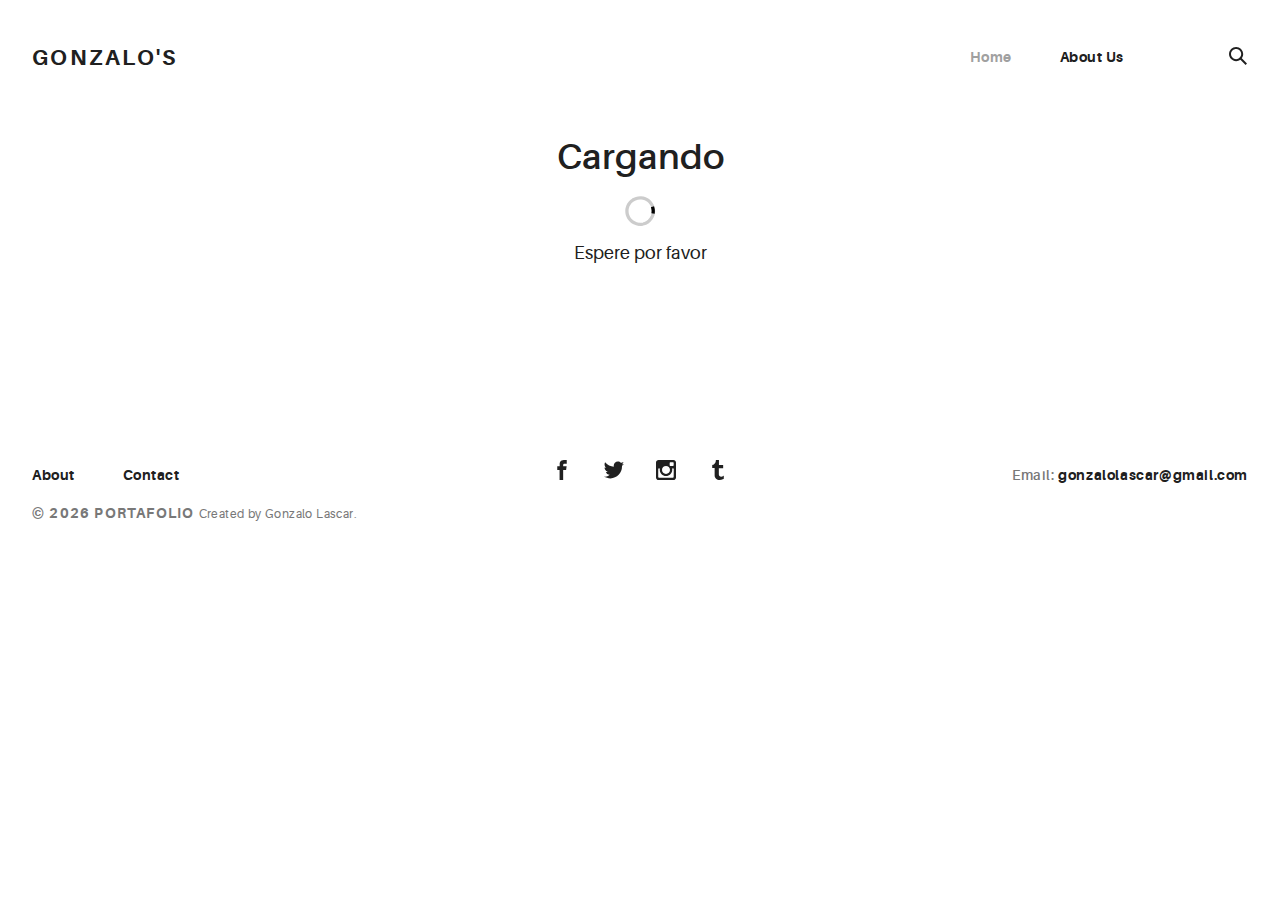
<file: docs/index.html>
<!doctype html>
<html lang="en">

<head>
    <meta charset="utf-8">
    <title>Gonzalo's</title>
    <meta name="viewport" content="width=device-width, initial-scale=1">
    <link rel="icon" type="image/svg+xml" href="assets/img/urku-ico.svg">
    <link rel="stylesheet" href="assets/css/aurora-pack.min.css">
    <link rel="stylesheet" href="assets/css/aurora-theme-base.min.css">
    <link rel="stylesheet" href="assets/css/urku.css">
    <link rel="stylesheet" href="styles.32fdaa23a490098bd853.css">
</head>

<body class="top-fixed">

    <app-root></app-root>

    <script src="assets/js/svg4everybody.min.js"></script>
    <script>
        svg4everybody();
    </script>

    <script src="runtime-es2015.0811dcefd377500b5b1a.js" type="module"></script>
    <script src="runtime-es5.0811dcefd377500b5b1a.js" nomodule defer></script>
    <script src="polyfills-es5.1a3c78b07cd6f16c6e9a.js" nomodule defer></script>
    <script src="polyfills-es2015.1f913f16a2d346cc8bdc.js" type="module"></script>
    <script src="main-es2015.946ac9ac0e62edc71d9c.js" type="module"></script>
    <script src="main-es5.946ac9ac0e62edc71d9c.js" nomodule defer></script>
</body>

</html>
</file>
<file: docs/assets/css/urku.css>
/* * * * * * * * * * * * * * * * * * * * *\ 
 UrkuPortfolio v1.0.0 
 Urku is a prtfolio template with a very clean style. 
 (c) 2016 Lionel <lionel@pixeden.com> (http://pixeden.com) 
 https://bitbucket.org/elrumordelaluz/urkuportfolio 
 Licensed under  MIT 
\* * * * * * * * * * * * * * * * * * * * */

@charset "UTF-8";
body {
    margin: 0;
}

.rk-container {
    margin-right: auto;
    margin-left: auto;
    padding-left: .25rem;
    padding-right: .25rem;
}

@media (min-width: 40em) {
    .rk-container {
        max-width: 88.88889em;
        width: 95vw;
    }
    .rk-container--inner {
        max-width: 68.88889em;
        width: 82vw;
    }
}

.rk-container--full {
    max-width: 100%;
    padding-left: 0;
    padding-right: 0;
    width: 100%;
}

@media (min-width: 64em) {
    .rk-container {
        padding-left: 0;
        padding-right: 0;
    }
}

.rk-main {
    z-index: 1;
    position: static;
}

.top-fixed .rk-main {
    padding-top: 8.5rem;
}

@media (min-width: 64em) {
    .rk-main {
        position: relative;
    }
}

.rk-header {
    background-color: #fff;
    position: relative;
    z-index: 5;
}

.top-fixed .rk-header {
    position: fixed;
}

.rk-topbar {
    -webkit-box-align: start;
    -webkit-align-items: flex-start;
    -ms-flex-align: start;
    align-items: flex-start;
    display: -webkit-box;
    display: -webkit-flex;
    display: -ms-flexbox;
    display: flex;
    -webkit-flex-wrap: wrap;
    -ms-flex-wrap: wrap;
    flex-wrap: wrap;
    -webkit-box-pack: justify;
    -webkit-justify-content: space-between;
    -ms-flex-pack: justify;
    justify-content: space-between;
    padding-bottom: 3.3rem;
    padding-top: 2.8rem;
}

@media (min-width: 64em) {
    .rk-topbar {
        padding-bottom: 0;
    }
}

.rk-logo {
    -webkit-box-flex: 0;
    -webkit-flex: 0 0 100%;
    -ms-flex: 0 0 100%;
    flex: 0 0 100%;
    font-size: 1.375rem;
    font-weight: 700;
    letter-spacing: 2.25px;
    text-align: center;
    text-transform: uppercase;
    width: 20%;
}

.rk-logo sup {
    font-size: .5625rem;
    position: relative;
    top: -1px;
}

@media (min-width: 64em) {
    .rk-logo {
        -webkit-box-flex: 1;
        -webkit-flex: 1;
        -ms-flex: 1;
        flex: 1;
        text-align: left;
    }
}

.rk-search {
    -webkit-align-self: flex-start;
    -ms-flex-item-align: start;
    align-self: flex-start;
    margin-bottom: 3.4rem;
    margin-left: 7.7rem;
    padding-top: .16rem;
    position: relative;
}

.rk-search label,
.rk-search input {
    display: inline-block;
    vertical-align: middle;
}

.rk-search label {
    cursor: pointer;
    height: 1.875rem;
    left: -1.5rem;
    padding-bottom: .67em;
    padding-top: 0;
    position: absolute;
    top: 0;
    -webkit-transition: color .3s;
    transition: color .3s;
    width: 1.875rem;
    z-index: 20;
}

.rk-search svg {
    height: 100%;
    width: 100%;
}

.rk-search input {
    background-color: transparent;
    border: 0;
    font-size: .875rem;
    opacity: 0;
    outline: 0;
    padding: 0;
    padding-bottom: .3em;
    -webkit-transition: .3s;
    transition: .3s;
    z-index: 10;
    width: 1px;
}

.rk-search input:focus {
    opacity: 1;
    padding-left: .5rem;
    width: 100px;
}

.rk-search input:focus+label {
    color: #a0a0a0;
}

.rk-navmobile {
    position: relative;
}

.rk-mobile-menu {
    display: none;
}

.rk-mobile-menu+label {
    cursor: pointer;
    display: inline-block;
    height: 24px;
    left: 2.5vw;
    position: absolute;
    top: 2.7rem;
    width: 16px;
    z-index: 300;
}

.rk-mobile-menu+label svg {
    height: 4px;
    width: 20px;
    margin: 0;
    display: block;
    margin-bottom: 3px;
    -webkit-transition: .3s;
    transition: .3s;
}

.rk-mobile-menu+label svg:nth-of-type(1) {
    -webkit-transform-origin: center left;
    -ms-transform-origin: center left;
    transform-origin: center left;
}

.rk-mobile-menu+label svg:nth-of-type(3) {
    -webkit-transform-origin: center left;
    -ms-transform-origin: center left;
    transform-origin: center left;
}

@media (min-width: 64em) {
    .rk-mobile-menu+label {
        display: none;
    }
}

.rk-mobile-menu:checked+label,
.rk-mobile-menu+label:hover {
    color: #a0a0a0;
}

.rk-mobile-menu:checked+label svg:nth-of-type(1) {
    -webkit-transform: rotate(45deg);
    -ms-transform: rotate(45deg);
    transform: rotate(45deg);
}

.rk-mobile-menu:checked+label svg:nth-of-type(2) {
    -webkit-transform: translateX(-100%);
    -ms-transform: translateX(-100%);
    transform: translateX(-100%);
    opacity: 0;
}

.rk-mobile-menu:checked+label svg:nth-of-type(3) {
    -webkit-transform: rotate(-45deg);
    -ms-transform: rotate(-45deg);
    transform: rotate(-45deg);
}

.rk-footer {
    margin-top: 10.5rem;
    margin-bottom: 2rem;
}

.rk-footer__text {
    color: #787878;
    font-size: .75rem;
    margin-bottom: .875rem;
}

.rk-footer__text span {
    font-size: .875rem;
}

.rk-footer__copy {
    letter-spacing: .4px;
}

.rk-footer__copy span {
    letter-spacing: 1.2px;
}

.rk-footer__contact {
    display: inline-block;
    letter-spacing: .6px;
}

.rk-footer__by {
    letter-spacing: .7px;
}

.rk-social-btn {
    background: none;
    border: 0;
    display: inline-block;
    height: 20px;
    margin-left: 1rem;
    margin-right: 1rem;
    width: 20px;
}

.rk-social-btn:first-child {
    margin-left: 0;
}

.rk-social-btn:last-child {
    margin-right: 0;
}

.rk-social-btn svg {
    height: 100%;
    width: 100%;
}

.rk-layout-ctrl-cont {
    position: absolute;
    text-align: right;
    top: 2.65rem;
    padding-right: 2.5rem;
}

.top-fixed .rk-layout-ctrl-cont {
    position: fixed;
    z-index: 401;
}

.top-fixed .rk-layout-ctrl-cont:first-of-type {
    top: 2.65rem;
}

@media (min-width: 64em) {
    .rk-layout-ctrl-cont {
        padding-right: 0;
        top: 2.25rem;
    }
    .rk-layout-ctrl-cont:first-of-type {
        top: 0;
    }
    .top-fixed .rk-layout-ctrl-cont {
        top: 10.7625rem;
        z-index: -1;
    }
    .top-fixed .rk-layout-ctrl-cont:first-of-type {
        top: 8.5rem;
    }
}

.rk-layout-ctrl {
    cursor: pointer;
    display: none;
    float: right;
    clear: both;
    height: 28px;
    opacity: 0;
    padding-right: .09rem;
    padding-top: 0;
    -webkit-transition: color .3s;
    transition: color .3s;
    width: 20px;
    z-index: 401;
    position: absolute;
}

.rk-layout-ctrl:hover {
    color: #a0a0a0;
}

.rk-layout-ctrl svg {
    height: 100%;
    width: 100%;
}

@media (min-width: 40em) {
    .rk-layout-ctrl {
        display: inline-block;
    }
}

@media (min-width: 64em) {
    .rk-layout-ctrl {
        opacity: 1;
        position: static;
    }
}

.layout-ctrl-input {
    display: none;
}

.layout-ctrl-input:checked+.rk-layout-ctrl-cont label {
    display: none;
    color: #a0a0a0;
}

@media (min-width: 64em) {
    .layout-ctrl-input:checked+.rk-layout-ctrl-cont label {
        display: block;
    }
}

.rk-layout-ctrl-mobile {
    color: #a0a0a0;
    height: 19px;
    position: absolute;
    right: 40px;
    top: 46px;
    width: 19px;
    z-index: 400;
}

.top-fixed .rk-layout-ctrl-mobile {
    position: fixed;
}

.rk-layout-ctrl-mobile svg {
    -webkit-transition: -webkit-transform 250ms;
    transition: transform 250ms;
    position: absolute;
    width: 48%;
}

.rk-layout-ctrl-mobile svg:nth-child(1),
.rk-layout-ctrl-mobile svg:nth-child(2) {
    top: 0;
    -webkit-transform-origin: top center;
    -ms-transform-origin: top center;
    transform-origin: top center;
}

.rk-layout-ctrl-mobile svg:nth-child(1),
.rk-layout-ctrl-mobile svg:nth-child(3) {
    left: 0;
}

.rk-layout-ctrl-mobile svg:nth-child(2),
.rk-layout-ctrl-mobile svg:nth-child(4) {
    right: 0;
}

.rk-layout-ctrl-mobile svg:nth-child(3),
.rk-layout-ctrl-mobile svg:nth-child(4) {
    bottom: 0;
    -webkit-transform-origin: bottom center;
    -ms-transform-origin: bottom center;
    transform-origin: bottom center;
}

.rk-layout-ctrl-mobile svg:nth-child(1),
.rk-layout-ctrl-mobile svg:nth-child(4) {
    -webkit-transform: scaleY(1.3);
    -ms-transform: scaleY(1.3);
    transform: scaleY(1.3);
}

.rk-layout-ctrl-mobile svg:nth-child(2),
.rk-layout-ctrl-mobile svg:nth-child(3) {
    -webkit-transform: scaleY(.7);
    -ms-transform: scaleY(.7);
    transform: scaleY(.7);
}

.rk-layout-ctrl-mobile.layout-blog svg:nth-child(1),
.rk-layout-ctrl-mobile.layout-blog svg:nth-child(3) {
    -webkit-transform: scaleX(1.3);
    -ms-transform: scaleX(1.3);
    transform: scaleX(1.3);
    -webkit-transform-origin: left center;
    -ms-transform-origin: left center;
    transform-origin: left center;
}

.rk-layout-ctrl-mobile.layout-blog svg:nth-child(2),
.rk-layout-ctrl-mobile.layout-blog svg:nth-child(4) {
    -webkit-transform: scaleX(1.3);
    -ms-transform: scaleX(1.3);
    transform: scaleX(1.3);
    -webkit-transform-origin: right center;
    -ms-transform-origin: right center;
    transform-origin: right center;
}

#layout-grid:checked~.rk-layout-ctrl-mobile svg {
    -webkit-transform: scale(1);
    -ms-transform: scale(1);
    transform: scale(1);
}

@media (max-width: 40em) {
    .rk-layout-ctrl-mobile {
        display: none;
    }
}

@media (min-width: 64em) {
    .rk-layout-ctrl-mobile {
        display: none;
    }
}

.rk-portfolio__items {
    margin-top: -4px;
}

@media (min-width: 40em) {
    .rk-portfolio__items {
        display: -webkit-box;
        display: -webkit-flex;
        display: -ms-flexbox;
        display: flex;
        -webkit-flex-wrap: wrap;
        -ms-flex-wrap: wrap;
        flex-wrap: wrap;
        margin-left: -4px;
        margin-right: -4px;
    }
}

.rk-item {
    display: block;
    margin: 0;
    margin-bottom: .5rem;
    position: relative;
}

.rk-item.ae-masonry__item {
    display: inline-block;
    margin-bottom: 0;
}

.rk-item img {
    display: block;
    width: 100%;
}

.rk-item:hover .item-meta {
    opacity: 1;
    visibility: visible;
}

.rk-item--flex {
    background-position: center center;
    background-repeat: no-repeat;
    background-size: cover;
    border-color: white;
    border-width: 4px;
    border-style: solid;
    -webkit-box-flex: 1;
    -webkit-flex: 1;
    -ms-flex: 1;
    flex: 1;
    margin-bottom: 0;
    overflow: hidden;
}

.rk-item--flex:after {
    display: none;
}

.rk-item--flex:before {
    content: "";
    display: block;
    padding-top: 100%;
}

.rk-item--flex:hover {
    background-color: #000;
    background-blend-mode: luminosity;
}

@media (min-width: 40em) {
    .rk-item {
        border-width: 4px;
    }
}

.post-img {
    background-position: center center;
    background-repeat: no-repeat;
    background-size: cover;
    display: block;
    position: relative;
}

.post-img:before {
    content: "";
    display: block;
    padding-top: 100%;
}

.post-img:hover {
    background-color: #000;
    background-blend-mode: luminosity;
}

.post-img:hover .item-meta {
    opacity: 1;
    visibility: visible;
}

.item-meta {
    -webkit-box-align: center;
    -webkit-align-items: center;
    -ms-flex-align: center;
    align-items: center;
    background-color: rgba(255, 255, 255, .75);
    bottom: 0;
    color: #202020;
    display: -webkit-box;
    display: -webkit-flex;
    display: -ms-flexbox;
    display: flex;
    -webkit-box-orient: vertical;
    -webkit-box-direction: normal;
    -webkit-flex-direction: column;
    -ms-flex-direction: column;
    flex-direction: column;
    font-size: .67rem;
    -webkit-box-pack: center;
    -webkit-justify-content: center;
    -ms-flex-pack: center;
    justify-content: center;
    left: 0;
    margin: auto;
    opacity: 0;
    padding: 2%;
    position: absolute;
    right: 0;
    text-align: center;
    -webkit-transition: opacity .5s;
    transition: opacity .5s;
    top: 0;
}

.item-meta h2 {
    font-size: 2.25em;
    font-weight: 700;
}

.item-meta p {
    font-size: 1.5em;
    margin-bottom: 0;
}

@media (min-width: 64em) {
    .item-meta {
        font-size: 1vw;
    }
}

@media (min-width: 94.75em) {
    .item-meta {
        font-size: 1rem;
    }
}

@media (min-width: 40em) {
    .rk-size-12 .item-meta h2,
    .fz-12 .item-meta2 h2 {
        font-size: 2.25em;
    }
    .rk-size-12 .item-meta p,
    .fz-12 .item-meta2 p {
        font-size: 1.5em;
    }
    .rk-size-8 .item-meta h2,
    .fz-8 .item-meta h2 {
        font-size: 2em;
    }
    .rk-size-8 .item-meta p,
    .fz-8 .item-meta p {
        font-size: 1.5em;
    }
    .rk-size-6 .item-meta h2,
    .fz-6 .item-meta h2 {
        font-size: 1.75em;
    }
    .rk-size-6 .item-meta p,
    .fz-6 .item-meta p {
        font-size: 1.3125em;
    }
    .rk-size-4 .item-meta h2,
    .fz-4 .item-meta h2 {
        font-size: 1.5em;
    }
    .rk-size-4 .item-meta p,
    .fz-4 .item-meta p {
        font-size: 1.125em;
    }
    .rk-size-3 .item-meta h2,
    .fz-3 .item-meta h2 {
        font-size: 1.3125em;
    }
    .rk-size-3 .item-meta p,
    .fz-3 .item-meta p {
        font-size: 1.125em;
    }
    #layout-grid:checked~.rk-portfolio .rk-tosize-12 .item-meta h2 {
        font-size: 2.25em;
    }
    #layout-grid:checked~.rk-portfolio .rk-tosize-12 .item-meta p {
        font-size: 1.5em;
    }
    #layout-grid:checked~.rk-portfolio .rk-tosize-6 .item-meta h2 {
        font-size: 1.75em;
    }
    #layout-grid:checked~.rk-portfolio .rk-tosize-6 .item-meta p {
        font-size: 1.3125em;
    }
    #layout-grid:checked~.rk-portfolio .rk-tosize-4 .item-meta h2,
    #layout-grid:checked~.rk-portfolio .rk-tosize-8 .rk-tosize-6 .item-meta h2 {
        font-size: 1.5em;
    }
    #layout-grid:checked~.rk-portfolio .rk-tosize-4 .item-meta p,
    #layout-grid:checked~.rk-portfolio .rk-tosize-8 .rk-tosize-6 .item-meta p {
        font-size: 1.125em;
    }
    #layout-grid:checked~.rk-portfolio .rk-tosize-3 .item-meta h2,
    #layout-grid:checked~.rk-portfolio .rk-tosize-6 .rk-tosize-6 .item-meta h2 {
        font-size: 1.3125em;
    }
    #layout-grid:checked~.rk-portfolio .rk-tosize-3 .item-meta p,
    #layout-grid:checked~.rk-portfolio .rk-tosize-6 .rk-tosize-6 .item-meta p {
        font-size: 1.125em;
    }
}

.ae-masonry .item-meta h2 {
    font-size: 2.25em;
}

.ae-masonry .item-meta p {
    font-size: 1.5em;
}

@media (min-width: 40em) {
    .rk-portfolio .ae-masonry-sm-2 .item-meta h2,
    .rk-portfolio .ae-grid__item[class*="item-sm"]:nth-child(1):nth-last-child(2) h2,
    .rk-portfolio .ae-grid__item[class*="item-sm"]:nth-child(1):nth-last-child(2)~.ae-grid__item[class*="item-sm"] h2 {
        font-size: 1.75em;
    }
    .rk-portfolio .ae-masonry-sm-2 .item-meta p,
    .rk-portfolio .ae-grid__item[class*="item-sm"]:nth-child(1):nth-last-child(2) p,
    .rk-portfolio .ae-grid__item[class*="item-sm"]:nth-child(1):nth-last-child(2)~.ae-grid__item[class*="item-sm"] p {
        font-size: 1.3125em;
    }
    .rk-portfolio .ae-masonry-sm-3 .item-meta h2,
    .rk-portfolio .ae-grid__item[class*="item-sm"]:nth-child(1):nth-last-child(3) h2,
    .rk-portfolio .ae-grid__item[class*="item-sm"]:nth-child(1):nth-last-child(3)~.ae-grid__item[class*="item-sm"] h2 {
        font-size: 1.5em;
    }
    .rk-portfolio .ae-masonry-sm-3 .item-meta p,
    .rk-portfolio .ae-grid__item[class*="item-sm"]:nth-child(1):nth-last-child(3) p,
    .rk-portfolio .ae-grid__item[class*="item-sm"]:nth-child(1):nth-last-child(3)~.ae-grid__item[class*="item-sm"] p {
        font-size: 1.125em;
    }
    .rk-portfolio .ae-masonry-sm-4 .item-meta h2,
    .rk-portfolio .ae-grid__item[class*="item-sm"]:nth-child(1):nth-last-child(4) h2,
    .rk-portfolio .ae-grid__item[class*="item-sm"]:nth-child(1):nth-last-child(4)~.ae-grid__item[class*="item-sm"] h2 {
        font-size: 1.3125em;
    }
    .rk-portfolio .ae-masonry-sm-4 .item-meta p,
    .rk-portfolio .ae-grid__item[class*="item-sm"]:nth-child(1):nth-last-child(4) p,
    .rk-portfolio .ae-grid__item[class*="item-sm"]:nth-child(1):nth-last-child(4)~.ae-grid__item[class*="item-sm"] p {
        font-size: 1.125em;
    }
}

@media (min-width: 52em) {
    .rk-portfolio .ae-masonry-md-2 .item-meta h2,
    .rk-portfolio .ae-grid__item[class*="item-md"]:nth-child(1):nth-last-child(2) h2,
    .rk-portfolio .ae-grid__item[class*="item-md"]:nth-child(1):nth-last-child(2)~.ae-grid__item[class*="item-md"] h2 {
        font-size: 1.75em;
    }
    .rk-portfolio .ae-masonry-md-2 .item-meta p,
    .rk-portfolio .ae-grid__item[class*="item-md"]:nth-child(1):nth-last-child(2) p,
    .rk-portfolio .ae-grid__item[class*="item-md"]:nth-child(1):nth-last-child(2)~.ae-grid__item[class*="item-md"] p {
        font-size: 1.3125em;
    }
    .rk-portfolio .ae-masonry-md-3 .item-meta h2,
    .rk-portfolio .ae-grid__item[class*="item-md"]:nth-child(1):nth-last-child(3) h2,
    .rk-portfolio .ae-grid__item[class*="item-md"]:nth-child(1):nth-last-child(3)~.ae-grid__item[class*="item-md"] h2 {
        font-size: 1.5em;
    }
    .rk-portfolio .ae-masonry-md-3 .item-meta p,
    .rk-portfolio .ae-grid__item[class*="item-md"]:nth-child(1):nth-last-child(3) p,
    .rk-portfolio .ae-grid__item[class*="item-md"]:nth-child(1):nth-last-child(3)~.ae-grid__item[class*="item-md"] p {
        font-size: 1.125em;
    }
    .rk-portfolio .ae-masonry-md-4 .item-meta h2,
    .rk-portfolio .ae-grid__item[class*="item-md"]:nth-child(1):nth-last-child(4) h2,
    .rk-portfolio .ae-grid__item[class*="item-md"]:nth-child(1):nth-last-child(4)~.ae-grid__item[class*="item-md"] h2 {
        font-size: 1.3125em;
    }
    .rk-portfolio .ae-masonry-md-4 .item-meta p,
    .rk-portfolio .ae-grid__item[class*="item-md"]:nth-child(1):nth-last-child(4) p,
    .rk-portfolio .ae-grid__item[class*="item-md"]:nth-child(1):nth-last-child(4)~.ae-grid__item[class*="item-md"] p {
        font-size: 1.125em;
    }
}

@media (min-width: 64em) {
    .rk-portfolio .ae-masonry-lg-2 .item-meta h2,
    .rk-portfolio .ae-grid__item[class*="item-lg"]:nth-child(1):nth-last-child(2) h2,
    .rk-portfolio .ae-grid__item[class*="item-lg"]:nth-child(1):nth-last-child(2)~.ae-grid__item[class*="item-lg"] h2 {
        font-size: 1.75em;
    }
    .rk-portfolio .ae-masonry-lg-2 .item-meta p,
    .rk-portfolio .ae-grid__item[class*="item-lg"]:nth-child(1):nth-last-child(2) p,
    .rk-portfolio .ae-grid__item[class*="item-lg"]:nth-child(1):nth-last-child(2)~.ae-grid__item[class*="item-lg"] p {
        font-size: 1.3125em;
    }
    .rk-portfolio .ae-masonry-lg-3 .item-meta h2,
    .rk-portfolio .ae-grid__item[class*="item-lg"]:nth-child(1):nth-last-child(3) h2,
    .rk-portfolio .ae-grid__item[class*="item-lg"]:nth-child(1):nth-last-child(3)~.ae-grid__item[class*="item-lg"] h2 {
        font-size: 1.5em;
    }
    .rk-portfolio .ae-masonry-lg-3 .item-meta p,
    .rk-portfolio .ae-grid__item[class*="item-lg"]:nth-child(1):nth-last-child(3) p,
    .rk-portfolio .ae-grid__item[class*="item-lg"]:nth-child(1):nth-last-child(3)~.ae-grid__item[class*="item-lg"] p {
        font-size: 1.125em;
    }
    .rk-portfolio .ae-masonry-lg-4 .item-meta h2,
    .rk-portfolio .ae-grid__item[class*="item-lg"]:nth-child(1):nth-last-child(4) h2,
    .rk-portfolio .ae-grid__item[class*="item-lg"]:nth-child(1):nth-last-child(4)~.ae-grid__item[class*="item-lg"] h2 {
        font-size: 1.3125em;
    }
    .rk-portfolio .ae-masonry-lg-4 .item-meta p,
    .rk-portfolio .ae-grid__item[class*="item-lg"]:nth-child(1):nth-last-child(4) p,
    .rk-portfolio .ae-grid__item[class*="item-lg"]:nth-child(1):nth-last-child(4)~.ae-grid__item[class*="item-lg"] p {
        font-size: 1.125em;
    }
}

@media (min-width: 75em) {
    .rk-portfolio .ae-masonry-xl-2 .item-meta h2,
    .rk-portfolio .ae-grid__item[class*="item-xl"]:nth-child(1):nth-last-child(2) h2,
    .rk-portfolio .ae-grid__item[class*="item-xl"]:nth-child(1):nth-last-child(2)~.ae-grid__item[class*="item-xl"] h2 {
        font-size: 1.75em;
    }
    .rk-portfolio .ae-masonry-xl-2 .item-meta p,
    .rk-portfolio .ae-grid__item[class*="item-xl"]:nth-child(1):nth-last-child(2) p,
    .rk-portfolio .ae-grid__item[class*="item-xl"]:nth-child(1):nth-last-child(2)~.ae-grid__item[class*="item-xl"] p {
        font-size: 1.3125em;
    }
    .rk-portfolio .ae-masonry-xl-3 .item-meta h2,
    .rk-portfolio .ae-grid__item[class*="item-xl"]:nth-child(1):nth-last-child(3) h2,
    .rk-portfolio .ae-grid__item[class*="item-xl"]:nth-child(1):nth-last-child(3)~.ae-grid__item[class*="item-xl"] h2 {
        font-size: 1.5em;
    }
    .rk-portfolio .ae-masonry-xl-3 .item-meta p,
    .rk-portfolio .ae-grid__item[class*="item-xl"]:nth-child(1):nth-last-child(3) p,
    .rk-portfolio .ae-grid__item[class*="item-xl"]:nth-child(1):nth-last-child(3)~.ae-grid__item[class*="item-xl"] p {
        font-size: 1.125em;
    }
    .rk-portfolio .ae-masonry-xl-4 .item-meta h2,
    .rk-portfolio .ae-grid__item[class*="item-xl"]:nth-child(1):nth-last-child(4) h2,
    .rk-portfolio .ae-grid__item[class*="item-xl"]:nth-child(1):nth-last-child(4)~.ae-grid__item[class*="item-xl"] h2 {
        font-size: 1.3125em;
    }
    .rk-portfolio .ae-masonry-xl-4 .item-meta p,
    .rk-portfolio .ae-grid__item[class*="item-xl"]:nth-child(1):nth-last-child(4) p,
    .rk-portfolio .ae-grid__item[class*="item-xl"]:nth-child(1):nth-last-child(4)~.ae-grid__item[class*="item-xl"] p {
        font-size: 1.125em;
    }
}

@media (min-width: 40em) {
    .rk-size-1 {
        -webkit-box-flex: 0;
        -webkit-flex-grow: 0;
        -ms-flex-positive: 0;
        flex-grow: 0;
        -webkit-flex-shrink: 0;
        -ms-flex-negative: 0;
        flex-shrink: 0;
        -webkit-flex-basis: auto;
        -ms-flex-preferred-size: auto;
        flex-basis: auto;
        width: 8.33333%;
    }
    .rk-size-2 {
        -webkit-box-flex: 0;
        -webkit-flex-grow: 0;
        -ms-flex-positive: 0;
        flex-grow: 0;
        -webkit-flex-shrink: 0;
        -ms-flex-negative: 0;
        flex-shrink: 0;
        -webkit-flex-basis: auto;
        -ms-flex-preferred-size: auto;
        flex-basis: auto;
        width: 16.66667%;
    }
    .rk-size-3 {
        -webkit-box-flex: 0;
        -webkit-flex-grow: 0;
        -ms-flex-positive: 0;
        flex-grow: 0;
        -webkit-flex-shrink: 0;
        -ms-flex-negative: 0;
        flex-shrink: 0;
        -webkit-flex-basis: auto;
        -ms-flex-preferred-size: auto;
        flex-basis: auto;
        width: 25%;
    }
    .rk-size-4 {
        -webkit-box-flex: 0;
        -webkit-flex-grow: 0;
        -ms-flex-positive: 0;
        flex-grow: 0;
        -webkit-flex-shrink: 0;
        -ms-flex-negative: 0;
        flex-shrink: 0;
        -webkit-flex-basis: auto;
        -ms-flex-preferred-size: auto;
        flex-basis: auto;
        width: 33.33333%;
    }
    .rk-size-5 {
        -webkit-box-flex: 0;
        -webkit-flex-grow: 0;
        -ms-flex-positive: 0;
        flex-grow: 0;
        -webkit-flex-shrink: 0;
        -ms-flex-negative: 0;
        flex-shrink: 0;
        -webkit-flex-basis: auto;
        -ms-flex-preferred-size: auto;
        flex-basis: auto;
        width: 41.66667%;
    }
    .rk-size-6 {
        -webkit-box-flex: 0;
        -webkit-flex-grow: 0;
        -ms-flex-positive: 0;
        flex-grow: 0;
        -webkit-flex-shrink: 0;
        -ms-flex-negative: 0;
        flex-shrink: 0;
        -webkit-flex-basis: auto;
        -ms-flex-preferred-size: auto;
        flex-basis: auto;
        width: 50%;
    }
    .rk-size-7 {
        -webkit-box-flex: 0;
        -webkit-flex-grow: 0;
        -ms-flex-positive: 0;
        flex-grow: 0;
        -webkit-flex-shrink: 0;
        -ms-flex-negative: 0;
        flex-shrink: 0;
        -webkit-flex-basis: auto;
        -ms-flex-preferred-size: auto;
        flex-basis: auto;
        width: 58.33333%;
    }
    .rk-size-8 {
        -webkit-box-flex: 0;
        -webkit-flex-grow: 0;
        -ms-flex-positive: 0;
        flex-grow: 0;
        -webkit-flex-shrink: 0;
        -ms-flex-negative: 0;
        flex-shrink: 0;
        -webkit-flex-basis: auto;
        -ms-flex-preferred-size: auto;
        flex-basis: auto;
        width: 66.66667%;
    }
    .rk-size-9 {
        -webkit-box-flex: 0;
        -webkit-flex-grow: 0;
        -ms-flex-positive: 0;
        flex-grow: 0;
        -webkit-flex-shrink: 0;
        -ms-flex-negative: 0;
        flex-shrink: 0;
        -webkit-flex-basis: auto;
        -ms-flex-preferred-size: auto;
        flex-basis: auto;
        width: 75%;
    }
    .rk-size-10 {
        -webkit-box-flex: 0;
        -webkit-flex-grow: 0;
        -ms-flex-positive: 0;
        flex-grow: 0;
        -webkit-flex-shrink: 0;
        -ms-flex-negative: 0;
        flex-shrink: 0;
        -webkit-flex-basis: auto;
        -ms-flex-preferred-size: auto;
        flex-basis: auto;
        width: 83.33333%;
    }
    .rk-size-11 {
        -webkit-box-flex: 0;
        -webkit-flex-grow: 0;
        -ms-flex-positive: 0;
        flex-grow: 0;
        -webkit-flex-shrink: 0;
        -ms-flex-negative: 0;
        flex-shrink: 0;
        -webkit-flex-basis: auto;
        -ms-flex-preferred-size: auto;
        flex-basis: auto;
        width: 91.66667%;
    }
    .rk-size-12 {
        -webkit-box-flex: 0;
        -webkit-flex-grow: 0;
        -ms-flex-positive: 0;
        flex-grow: 0;
        -webkit-flex-shrink: 0;
        -ms-flex-negative: 0;
        flex-shrink: 0;
        -webkit-flex-basis: auto;
        -ms-flex-preferred-size: auto;
        flex-basis: auto;
        width: 100%;
    }
}

#layout-grid:checked~.rk-portfolio .rk-tosize-1 {
    -webkit-box-flex: 0;
    -webkit-flex-grow: 0;
    -ms-flex-positive: 0;
    flex-grow: 0;
    -webkit-flex-shrink: 0;
    -ms-flex-negative: 0;
    flex-shrink: 0;
    -webkit-flex-basis: auto;
    -ms-flex-preferred-size: auto;
    flex-basis: auto;
    width: 8.33333%;
}

#layout-grid:checked~.rk-portfolio .rk-tosize-2 {
    -webkit-box-flex: 0;
    -webkit-flex-grow: 0;
    -ms-flex-positive: 0;
    flex-grow: 0;
    -webkit-flex-shrink: 0;
    -ms-flex-negative: 0;
    flex-shrink: 0;
    -webkit-flex-basis: auto;
    -ms-flex-preferred-size: auto;
    flex-basis: auto;
    width: 16.66667%;
}

#layout-grid:checked~.rk-portfolio .rk-tosize-3 {
    -webkit-box-flex: 0;
    -webkit-flex-grow: 0;
    -ms-flex-positive: 0;
    flex-grow: 0;
    -webkit-flex-shrink: 0;
    -ms-flex-negative: 0;
    flex-shrink: 0;
    -webkit-flex-basis: auto;
    -ms-flex-preferred-size: auto;
    flex-basis: auto;
    width: 25%;
}

#layout-grid:checked~.rk-portfolio .rk-tosize-4 {
    -webkit-box-flex: 0;
    -webkit-flex-grow: 0;
    -ms-flex-positive: 0;
    flex-grow: 0;
    -webkit-flex-shrink: 0;
    -ms-flex-negative: 0;
    flex-shrink: 0;
    -webkit-flex-basis: auto;
    -ms-flex-preferred-size: auto;
    flex-basis: auto;
    width: 33.33333%;
}

#layout-grid:checked~.rk-portfolio .rk-tosize-5 {
    -webkit-box-flex: 0;
    -webkit-flex-grow: 0;
    -ms-flex-positive: 0;
    flex-grow: 0;
    -webkit-flex-shrink: 0;
    -ms-flex-negative: 0;
    flex-shrink: 0;
    -webkit-flex-basis: auto;
    -ms-flex-preferred-size: auto;
    flex-basis: auto;
    width: 41.66667%;
}

#layout-grid:checked~.rk-portfolio .rk-tosize-6 {
    -webkit-box-flex: 0;
    -webkit-flex-grow: 0;
    -ms-flex-positive: 0;
    flex-grow: 0;
    -webkit-flex-shrink: 0;
    -ms-flex-negative: 0;
    flex-shrink: 0;
    -webkit-flex-basis: auto;
    -ms-flex-preferred-size: auto;
    flex-basis: auto;
    width: 50%;
}

#layout-grid:checked~.rk-portfolio .rk-tosize-7 {
    -webkit-box-flex: 0;
    -webkit-flex-grow: 0;
    -ms-flex-positive: 0;
    flex-grow: 0;
    -webkit-flex-shrink: 0;
    -ms-flex-negative: 0;
    flex-shrink: 0;
    -webkit-flex-basis: auto;
    -ms-flex-preferred-size: auto;
    flex-basis: auto;
    width: 58.33333%;
}

#layout-grid:checked~.rk-portfolio .rk-tosize-8 {
    -webkit-box-flex: 0;
    -webkit-flex-grow: 0;
    -ms-flex-positive: 0;
    flex-grow: 0;
    -webkit-flex-shrink: 0;
    -ms-flex-negative: 0;
    flex-shrink: 0;
    -webkit-flex-basis: auto;
    -ms-flex-preferred-size: auto;
    flex-basis: auto;
    width: 66.66667%;
}

#layout-grid:checked~.rk-portfolio .rk-tosize-9 {
    -webkit-box-flex: 0;
    -webkit-flex-grow: 0;
    -ms-flex-positive: 0;
    flex-grow: 0;
    -webkit-flex-shrink: 0;
    -ms-flex-negative: 0;
    flex-shrink: 0;
    -webkit-flex-basis: auto;
    -ms-flex-preferred-size: auto;
    flex-basis: auto;
    width: 75%;
}

#layout-grid:checked~.rk-portfolio .rk-tosize-10 {
    -webkit-box-flex: 0;
    -webkit-flex-grow: 0;
    -ms-flex-positive: 0;
    flex-grow: 0;
    -webkit-flex-shrink: 0;
    -ms-flex-negative: 0;
    flex-shrink: 0;
    -webkit-flex-basis: auto;
    -ms-flex-preferred-size: auto;
    flex-basis: auto;
    width: 83.33333%;
}

#layout-grid:checked~.rk-portfolio .rk-tosize-11 {
    -webkit-box-flex: 0;
    -webkit-flex-grow: 0;
    -ms-flex-positive: 0;
    flex-grow: 0;
    -webkit-flex-shrink: 0;
    -ms-flex-negative: 0;
    flex-shrink: 0;
    -webkit-flex-basis: auto;
    -ms-flex-preferred-size: auto;
    flex-basis: auto;
    width: 91.66667%;
}

#layout-grid:checked~.rk-portfolio .rk-tosize-12 {
    -webkit-box-flex: 0;
    -webkit-flex-grow: 0;
    -ms-flex-positive: 0;
    flex-grow: 0;
    -webkit-flex-shrink: 0;
    -ms-flex-negative: 0;
    flex-shrink: 0;
    -webkit-flex-basis: auto;
    -ms-flex-preferred-size: auto;
    flex-basis: auto;
    width: 100%;
}

#layout-grid:checked~.rk-portfolio .rk-tosize-auto {
    -webkit-box-flex: 1;
    -webkit-flex: 1;
    -ms-flex: 1;
    flex: 1;
}

@media (min-width: 40em) {
    .rk-landscape:before {
        padding-top: 66.93548%;
    }
    .rk-landscape-alt:before {
        padding-top: 56.45161%;
    }
    .rk-portrait:before {
        padding-top: 134.74026%;
    }
    .rk-square:before {
        padding-top: 100%;
    }
}

#layout-grid:checked~.rk-portfolio .rk-tolandscape:before,
#layout-grid:checked~.rk-blog .rk-tolandscape:before,
.rk-blog--columns .rk-tolandscape:before {
    padding-top: 66.93548%;
}

#layout-grid:checked~.rk-portfolio .rk-tolandscape-alt:before,
#layout-grid:checked~.rk-blog .rk-tolandscape-alt:before,
.rk-blog--columns .rk-tolandscape-alt:before {
    padding-top: 56.45161%;
}

#layout-grid:checked~.rk-portfolio .rk-toportrait:before,
#layout-grid:checked~.rk-blog .rk-toportrait:before,
.rk-blog--columns .rk-toportrait:before {
    padding-top: 134.74026%;
}

#layout-grid:checked~.rk-portfolio .rk-tosquare:before,
#layout-grid:checked~.rk-blog .rk-tosquare:before,
.rk-blog--columns .rk-tosquare:before {
    padding-top: 100%;
}

.item-1 {
    background-image: url("../img/project-1.jpg");
}

@media (min-width: 40em) {
    #layout-grid:checked~.rk-portfolio .item-1 {
        background-position: center left;
    }
}

.item-2 {
    background-image: url("../img/project-2.jpg");
}

.item-3 {
    background-image: url("../img/project-3.jpg");
}

.item-4 {
    background-image: url("../img/project-4.jpg");
}

.item-5 {
    background-image: url("../img/project-5.jpg");
}

@media (min-width: 40em) {
    #layout-grid:checked~.rk-portfolio .item-5 {
        background-position: center left;
    }
}

.item-6 {
    background-image: url("../img/project-6.jpg");
}

@media (min-width: 40em) {
    #layout-grid:checked~.rk-portfolio .item-6 {
        background-position: top center;
    }
}

.item-7 {
    background-image: url("../img/project-7.jpg");
}

.item-8 {
    background-image: url("../img/project-8.jpg");
}

.item-9 {
    background-image: url("../img/project-9.jpg");
}

.item-10 {
    background-image: url("../img/project-10.jpg");
}

.item-11 {
    background-image: url("../img/project-11.jpg");
}

.item-12 {
    background-image: url("../img/project-12.jpg");
}

.item-13 {
    background-image: url("../img/project-13.jpg");
}

@media (min-width: 40em) {
    #layout-grid:checked~.rk-portfolio .item-13 {
        background-position: top right;
    }
    #layout-grid:checked~.rk-portfolio .item-13 {
        background-size: 142%;
    }
}

.item-14 {
    background-image: url("../img/project-14.jpg");
}

.item-15 {
    background-image: url("../img/project-15.jpg");
}

@media (min-width: 40em) {
    #layout-grid:checked~.rk-portfolio .rk-items-cont {
        display: -webkit-box;
        display: -webkit-flex;
        display: -ms-flexbox;
        display: flex;
    }
}

.rk-portfolio-cover {
    background-position: center center;
    background-size: cover;
    display: -webkit-box;
    display: -webkit-flex;
    display: -ms-flexbox;
    display: flex;
    -webkit-box-pack: center;
    -webkit-justify-content: center;
    -ms-flex-pack: center;
    justify-content: center;
    -webkit-box-align: end;
    -webkit-align-items: flex-end;
    -ms-flex-align: end;
    align-items: flex-end;
    height: 100vh;
    padding-bottom: 1.5rem;
    width: 100%;
}

@media (min-width: 40em) {
    .rk-portfolio-cover {
        padding-bottom: 2.5rem;
    }
}

.rk-portfolio--inner img {
    width: 100%;
}

.rk-portfolio-title {
    letter-spacing: .0359em;
}

.rk-portfolio-category {
    letter-spacing: .021em;
}

.rk-portfolio-inner-client span {
    letter-spacing: .05em;
}

.rk-portfolio-inner-website {
    letter-spacing: .05em;
}

.rk-portfolio-inner-date {
    letter-spacing: .02em;
}

.rk-portfolio-info {
    margin-top: 4.9rem;
}

.rk-portfolio-inner-title {
    margin-top: .2em;
}

.rk-portfolio-details p {
    margin-bottom: .4rem;
}

.item-inside__meta {
    text-align: center;
}

.item-inside__meta--contrast:before {
    background-color: rgba(255, 255, 255, .3);
    content: "";
    height: 100%;
    left: 0;
    position: absolute;
    top: 0;
    width: 100%;
    z-index: 1;
}

.item-inside__meta .rk-portfolio-title,
.item-inside__meta .rk-portfolio-category {
    position: relative;
    z-index: 2;
}

.inner-box-1 {
    margin-top: 3.4rem;
}

.inner-box-3 {
    margin-top: 6.6rem;
}

.inner-box-4 {
    margin-top: 6rem;
}

.item-inside-1 {
    /* background-image: url("../img/project-1.jpg"); */
    background-position: 50% 100%;
    background-size: 350%;
}

@media (min-width: 40em) {
    .item-inside-1 {
        background-size: 150%;
    }
}

#layout-grid:checked~.rk-portfolio,
#layout-grid:checked~.rk-blog {
    -webkit-animation: op2 .5s;
    animation: op2 .5s;
}

#layout-base:checked~.rk-portfolio,
#layout-base:checked~.rk-blog {
    -webkit-animation: op .5s;
    animation: op .5s;
}

@-webkit-keyframes op {
    0% {
        opacity: 0;
    }
    100% {
        opacity: 1;
    }
}

@keyframes op {
    0% {
        opacity: 0;
    }
    100% {
        opacity: 1;
    }
}

@-webkit-keyframes op2 {
    0% {
        opacity: 0;
    }
    100% {
        opacity: 1;
    }
}

@keyframes op2 {
    0% {
        opacity: 0;
    }
    100% {
        opacity: 1;
    }
}

.rk-blog {
    padding-top: .25rem;
}

.rk-blog__items {
    margin-bottom: 2.7rem;
}

@media (min-width: 40em) {
    .rk-blog__items {
        -webkit-column-count: 1;
        -moz-column-count: 1;
        column-count: 1;
        -webkit-column-gap: .5rem;
        -moz-column-gap: .5rem;
        column-gap: .5rem;
    }
}

.rk-blog__item {
    display: inline-block;
    margin: 0 0 10.6rem;
    width: 100%;
}

@media (min-width: 40em) {
    #layout-grid:checked~.rk-blog .rk-blog__items,
    .rk-blog--columns .rk-blog__items {
        -webkit-column-count: 2;
        -moz-column-count: 2;
        column-count: 2;
        margin-bottom: 6.2rem;
    }
}

@media (min-width: 75em) {
    #layout-grid:checked~.rk-blog .rk-blog__items,
    .rk-blog--columns .rk-blog__items {
        -webkit-column-count: 3;
        -moz-column-count: 3;
        column-count: 3;
    }
}

.blog-info,
.blog-meta {
    margin: 0 auto;
    text-align: center;
    width: 78.5%;
}

.blog-info {
    margin-top: 4rem;
}

.blog-info__title {
    letter-spacing: .04em;
}

.blog-info__author {
    letter-spacing: .02em;
    margin-top: 1em;
}

.blog-info__excerpt {
    margin-top: 3.9rem;
    letter-spacing: .05em;
    line-height: 1.8125;
    text-align: left;
}

.blog-info__excerpt:not(:empty):after {
    content: " […]";
}

.blog-meta {
    -webkit-box-align: baseline;
    -webkit-align-items: baseline;
    -ms-flex-align: baseline;
    align-items: baseline;
    display: -webkit-box;
    display: -webkit-flex;
    display: -ms-flexbox;
    display: flex;
    -webkit-flex-wrap: wrap;
    -ms-flex-wrap: wrap;
    flex-wrap: wrap;
    -webkit-box-pack: justify;
    -webkit-justify-content: space-between;
    -ms-flex-pack: justify;
    justify-content: space-between;
    margin-top: 3.5rem;
}

.blog-meta__comments {
    letter-spacing: .06em;
}

.blog-meta__date {
    color: #787878;
    letter-spacing: .05em;
}

#layout-grid:checked~.rk-blog .blog-info,
.rk-blog--columns .blog-info {
    margin-top: 3.5rem;
}

#layout-grid:checked~.rk-blog .blog-info__title,
.rk-blog--columns .blog-info__title {
    font-size: 1.3125rem;
}

#layout-grid:checked~.rk-blog .blog-info__author,
.rk-blog--columns .blog-info__author {
    font-size: 1rem;
    margin-top: 0;
}

#layout-grid:checked~.rk-blog .blog-info__excerpt,
.rk-blog--columns .blog-info__excerpt {
    font-size: 1rem;
    margin-top: 1.9rem;
    line-height: 1.625;
}

#layout-grid:checked~.rk-blog .blog-info__excerpt span,
.rk-blog--columns .blog-info__excerpt span {
    display: none;
}

#layout-grid:checked~.rk-blog .blog-meta,
.rk-blog--columns .blog-meta {
    margin-top: 2rem;
}

#layout-grid:checked~.rk-blog .blog-meta__read-more,
.rk-blog--columns .blog-meta__read-more {
    display: none;
}

#layout-grid:checked~.rk-blog .blog-meta__comments,
.rk-blog--columns .blog-meta__comments {
    font-size: 1rem;
}

#layout-grid:checked~.rk-blog .blog-meta__date,
.rk-blog--columns .blog-meta__date {
    font-size: .875rem;
}

#layout-grid:checked~.rk-blog .rk-blog__item,
.rk-blog--columns .rk-blog__item {
    margin-bottom: 7.3rem;
}

.post-1 {
    background-image: url("../img/post-1.jpg");
}

@media (min-width: 40em) {
    #layout-grid:checked~.rk-blog .post-1 {
        background-position: center right;
    }
}

.post-2 {
    background-image: url("../img/post-2.jpg");
}

.post-3 {
    background-image: url("../img/post-3.jpg");
    background-size: 160%;
}

@media (min-width: 40em) {
    #layout-grid:checked~.rk-blog .post-3 {
        background-position: bottom left;
    }
    #layout-grid:checked~.rk-blog .post-3 {
        background-size: 200%;
    }
}

.post-4 {
    background-image: url("../img/post-4.jpg");
}

.post-5 {
    background-image: url("../img/post-5.jpg");
}

@media (min-width: 40em) {
    #layout-grid:checked~.rk-blog .post-5 {
        background-position: center left;
    }
}

.post-6 {
    background-image: url("../img/post-6.jpg");
}

@media (min-width: 40em) {
    #layout-grid:checked~.rk-blog .post-6 {
        background-position: center right;
    }
}

.post-7 {
    background-image: url("../img/post-7.jpg");
}

@media (min-width: 40em) {
    #layout-grid:checked~.rk-blog .post-7 {
        background-position: center left;
    }
}

.post-8 {
    background-image: url("../img/post-8.jpg");
}

.post-9 {
    background-image: url("../img/post-9.jpg");
}

@media (min-width: 40em) {
    #layout-grid:checked~.rk-blog .post-9 {
        background-position: 25% 50%;
    }
}

.post-1 {
    background-image: url("../img/post-1.jpg");
}

@media (min-width: 40em) {
    .rk-blog--columns .post-1 {
        background-position: center right;
    }
}

.post-2 {
    background-image: url("../img/post-2.jpg");
}

.post-3 {
    background-image: url("../img/post-3.jpg");
    background-size: 160%;
}

@media (min-width: 40em) {
    .rk-blog--columns .post-3 {
        background-position: bottom left;
    }
    .rk-blog--columns .post-3 {
        background-size: 200%;
    }
}

.post-4 {
    background-image: url("../img/post-4.jpg");
}

.post-5 {
    background-image: url("../img/post-5.jpg");
}

@media (min-width: 40em) {
    .rk-blog--columns .post-5 {
        background-position: center left;
    }
}

.post-6 {
    background-image: url("../img/post-6.jpg");
}

@media (min-width: 40em) {
    .rk-blog--columns .post-6 {
        background-position: center right;
    }
}

.post-7 {
    background-image: url("../img/post-7.jpg");
}

@media (min-width: 40em) {
    .rk-blog--columns .post-7 {
        background-position: center left;
    }
}

.post-8 {
    background-image: url("../img/post-8.jpg");
}

.post-9 {
    background-image: url("../img/post-9.jpg");
}

@media (min-width: 40em) {
    .rk-blog--columns .post-9 {
        background-position: 25% 50%;
    }
}

.arrow-button {
    display: -webkit-box;
    display: -webkit-flex;
    display: -ms-flexbox;
    display: flex;
    background: none;
    border: 0;
    cursor: pointer;
    font-size: inherit;
    font-weight: 700;
    letter-spacing: .02em;
    -webkit-box-align: center;
    -webkit-align-items: center;
    -ms-flex-align: center;
    align-items: center;
}

.arrow-button svg,
.arrow-button .arrow-cont-rev,
.arrow-button .arrow-cont {
    height: 2em;
    -webkit-transition: -webkit-transform .3s;
    transition: transform .3s;
    width: 2em;
}

.arrow-button .arrow-cont-rev .arrow-cont {
    -webkit-align-self: center;
    -ms-flex-item-align: center;
    align-self: center;
    vertical-align: super;
}

.arrow-button .arrow-cont {
    margin-left: 2em;
}

.arrow-button .arrow-cont svg {
    margin-left: 0;
}

.arrow-button .arrow-cont-rev {
    margin-right: 2em;
}

.arrow-button .arrow-cont-rev svg {
    margin-left: 0;
}

.arrow-button--right {
    margin-left: auto;
    margin-right: auto;
}

@media (min-width: 75em) {
    .arrow-button--right {
        margin-left: auto;
        margin-right: 0;
    }
}

.arrow-button--center {
    margin-left: auto;
    margin-right: auto;
}

@media (min-width: 75em) {
    .arrow-button--out {
        margin-right: -4.5em;
    }
}

.arrow-button .arrow-cont-rev {
    -webkit-transform: scale(-1, 1);
    -ms-transform: scale(-1, 1);
    transform: scale(-1, 1);
}

.arrow-button--reverse div {
    margin-left: 0;
    -webkit-box-ordinal-group: 0;
    -webkit-order: -1;
    -ms-flex-order: -1;
    order: -1;
}

.arrow-button:hover .arrow-cont {
    -webkit-transform: translateX(.25rem);
    -ms-transform: translateX(.25rem);
    transform: translateX(.25rem);
}

.arrow-button--reverse:hover .arrow-cont-rev {
    -webkit-transform: scale(-1, 1) translateX(.25rem);
    -ms-transform: scale(-1, 1) translateX(.25rem);
    transform: scale(-1, 1) translateX(.25rem);
}

.arrow-button--reverse:hover .arrow-cont-rev svg {
    -webkit-transform: translateX(0);
    -ms-transform: translateX(0);
    transform: translateX(0);
}

.arrow-button--compress svg {
    margin-left: 1em;
}

.arrow-button--nospace svg {
    margin-left: 0;
}

.arrow-button--flip svg {
    -webkit-transform: rotate(180deg);
    -ms-transform: rotate(180deg);
    transform: rotate(180deg);
}

.group-buttons {
    -webkit-box-align: center;
    -webkit-align-items: center;
    -ms-flex-align: center;
    align-items: center;
    display: -webkit-box;
    display: -webkit-flex;
    display: -ms-flexbox;
    display: flex;
    -webkit-flex-wrap: wrap;
    -ms-flex-wrap: wrap;
    flex-wrap: wrap;
    -webkit-justify-content: space-around;
    -ms-flex-pack: distribute;
    justify-content: space-around;
    width: 100%;
}

@media (min-width: 40em) {
    .group-buttons {
        -webkit-box-pack: justify;
        -webkit-justify-content: space-between;
        -ms-flex-pack: justify;
        justify-content: space-between;
    }
}

.rk-arrow svg {
    height: .875em;
    width: 2.375em;
}

.rk-comments,
.rk-comments ul {
    list-style: none;
}

.rk-comments__title {
    letter-spacing: .05em;
    margin-bottom: 5rem;
}

.rk-comment {
    -webkit-box-align: start;
    -webkit-align-items: flex-start;
    -ms-flex-align: start;
    align-items: flex-start;
    display: -webkit-box;
    display: -webkit-flex;
    display: -ms-flexbox;
    display: flex;
    margin-bottom: 5rem;
}

.rk-comment__avatar {
    -webkit-box-flex: 0;
    -webkit-flex: 0 0 4.6875rem;
    -ms-flex: 0 0 4.6875rem;
    flex: 0 0 4.6875rem;
    margin-right: 2.3rem;
}

.rk-comment__header {
    -webkit-box-align: baseline;
    -webkit-align-items: baseline;
    -ms-flex-align: baseline;
    align-items: baseline;
    display: -webkit-box;
    display: -webkit-flex;
    display: -ms-flexbox;
    display: flex;
    padding-top: .7rem;
    margin-bottom: .75rem;
}

.rk-comment__body {
    letter-spacing: .05em;
    margin-bottom: 1.8rem;
}

.rk-comment__author {
    letter-spacing: .03em;
}

.rk-comment__meta {
    margin-left: .3rem;
    letter-spacing: .053em;
}

.rk-comment__author small,
.rk-comment__meta {
    color: #a0a0a0;
}

@media (min-width: 40em) {
    .rk-comment {
        margin-left: calc(16.66667% - 4.6875rem - 2.3rem);
        padding-right: 16.66667%;
    }
    .rk-comment+ul {
        padding-left: 8.7rem;
        padding-right: 1.7rem;
    }
}

.conatct__title,
.contact__addr,
.contact__email {
    letter-spacing: .06em;
}

.contact__desc {
    letter-spacing: .05em;
}

.contact__phone {
    letter-spacing: .1em;
}

.contact_spacer {
    width: 100%;
}

.contact_spacer:before {
    content: "";
    display: block;
    padding-top: calc(134.74026% - 20.35rem);
}

.rk-navigation {
    -webkit-box-align: center;
    -webkit-align-items: center;
    -ms-flex-align: center;
    align-items: center;
    -webkit-align-self: baseline;
    -ms-flex-item-align: baseline;
    align-self: baseline;
    display: none;
}

@media (min-width: 64em) {
    .rk-navigation {
        display: -webkit-box;
        display: -webkit-flex;
        display: -ms-flexbox;
        display: flex;
    }
}

.rk-menu {
    display: -webkit-box;
    display: -webkit-flex;
    display: -ms-flexbox;
    display: flex;
    -webkit-flex-wrap: wrap;
    -ms-flex-wrap: wrap;
    flex-wrap: wrap;
    font-size: .875rem;
    font-weight: 700;
    letter-spacing: .5px;
    list-style: none;
    margin: 0;
    padding: 0;
    padding-top: .16rem;
}

.rk-menu__item {
    color: #202020;
    display: inherit;
    padding-left: 1.5rem;
    padding-right: 1.5rem;
}

.rk-menu__item:first-child {
    padding-left: 0;
}

.rk-menu__item:last-child {
    padding-right: 0;
}

.rk-menu__item.active {
    color: #a0a0a0;
}

.rk-menu__link {
    padding-bottom: 4.2rem;
}

.rk-menu__sub {
    background-color: white;
    left: 0;
    list-style: none;
    margin: 0;
    padding: 0;
    -webkit-transform: translateY(-1em);
    -ms-transform: translateY(-1em);
    transform: translateY(-1em);
    opacity: 0;
    top: 100%;
    -webkit-transition: .3s;
    transition: .3s;
    position: absolute;
    visibility: hidden;
    width: 100%;
    z-index: -1;
}

.rk-menu__sub ul {
    display: -webkit-box;
    display: -webkit-flex;
    display: -ms-flexbox;
    display: flex;
    -webkit-flex-wrap: wrap;
    -ms-flex-wrap: wrap;
    flex-wrap: wrap;
    -webkit-box-pack: end;
    -webkit-justify-content: flex-end;
    -ms-flex-pack: end;
    justify-content: flex-end;
    padding: 1.375rem .5rem;
    max-width: 101rem;
}

.rk-menu__item:hover>.rk-menu__sub {
    opacity: 1;
    -webkit-transform: translateY(0);
    -ms-transform: translateY(0);
    transform: translateY(0);
    visibility: visible;
    z-index: 2;
}

@media (max-width: 64em) {
    #mobile-menu:checked~.rk-topbar .rk-navigation {
        display: -webkit-box;
        display: -webkit-flex;
        display: -ms-flexbox;
        display: flex;
        position: fixed;
        top: 0;
        left: 0;
        z-index: 200;
        -webkit-box-align: center;
        -webkit-align-items: center;
        -ms-flex-align: center;
        align-items: center;
        width: 100%;
        height: 100%;
        -webkit-box-orient: vertical;
        -webkit-box-direction: reverse;
        -webkit-flex-direction: column-reverse;
        -ms-flex-direction: column-reverse;
        flex-direction: column-reverse;
        -webkit-box-pack: center;
        -webkit-justify-content: center;
        -ms-flex-pack: center;
        justify-content: center;
        background-color: rgba(255, 255, 255, .95);
        overflow: auto;
    }
    #mobile-menu:checked~.rk-topbar .rk-menu {
        -webkit-box-orient: vertical;
        -webkit-box-direction: normal;
        -webkit-flex-direction: column;
        -ms-flex-direction: column;
        flex-direction: column;
        -webkit-flex-wrap: nowrap;
        -ms-flex-wrap: nowrap;
        flex-wrap: nowrap;
        font-size: 1.25rem;
        -webkit-box-align: center;
        -webkit-align-items: center;
        -ms-flex-align: center;
        align-items: center;
        width: 85%;
    }
    #mobile-menu:checked~.rk-topbar .rk-menu__item {
        padding-left: 0;
        padding-right: 0;
        display: -webkit-box;
        display: -webkit-flex;
        display: -ms-flexbox;
        display: flex;
        -webkit-box-orient: vertical;
        -webkit-box-direction: normal;
        -webkit-flex-direction: column;
        -ms-flex-direction: column;
        flex-direction: column;
        -webkit-box-align: center;
        -webkit-align-items: center;
        -ms-flex-align: center;
        align-items: center;
    }
    #mobile-menu:checked~.rk-topbar .rk-menu__link {
        padding-bottom: 1rem;
    }
    #mobile-menu:checked~.rk-topbar .rk-menu__sub {
        background-color: transparent;
        margin-top: -.5rem;
        opacity: 1;
        padding-bottom: .75rem;
        position: relative;
        top: 0;
        -webkit-transform: translateY(0);
        -ms-transform: translateY(0);
        transform: translateY(0);
        visibility: visible;
    }
    #mobile-menu:checked~.rk-topbar .rk-menu__sub ul {
        padding: 0;
        -webkit-box-pack: center;
        -webkit-justify-content: center;
        -ms-flex-pack: center;
        justify-content: center;
    }
    #mobile-menu:checked~.rk-topbar .rk-menu__sub li {
        padding: 0 .5rem;
    }
    #mobile-menu:checked~.rk-topbar .rk-menu__sub a {
        padding-bottom: .5rem;
    }
    #mobile-menu:checked~.rk-topbar .rk-search {
        -webkit-align-self: auto;
        -ms-flex-item-align: auto;
        align-self: auto;
        margin: 0;
        width: 85%;
    }
    #mobile-menu:checked~.rk-topbar .rk-search label {
        display: none;
    }
    #mobile-menu:checked~.rk-topbar .rk-search-field {
        opacity: 1;
        padding: 1rem;
        text-align: center;
        width: 100%;
    }
}

.rk-footer-menu {
    display: inline-block;
    margin-bottom: 1rem;
}

.rk-footer-menu .rk-menu__link {
    padding-bottom: 0;
}

.rk-categories-menu {
    display: inline-block;
    padding-top: 1.6rem;
    padding-bottom: 4.8rem;
}

.rk-categories-menu .rk-menu__item {
    padding-left: 1.25rem;
    padding-right: 1.25rem;
    padding-bottom: 1rem;
}

.rk-categories-menu .rk-menu__link {
    padding-bottom: .5rem;
}

@media (min-width: 64em) {
    .rk-categories-menu .rk-menu__item:first-child {
        padding-left: 0;
    }
    .rk-categories-menu .rk-menu__item:last-child {
        padding-right: 0;
    }
}

.rk-dark-color {
    color: #202020;
}

.rk-light-color {
    color: #787878;
}
</file>
<file: docs/assets/css/aurora-pack.min.css>
.ae-container,.ae-container-fluid{margin-right:auto;margin-left:auto}hr,img{border:0}dfn,q,tfoot td{font-style:italic}pre,textarea{overflow:auto}td,textarea{vertical-align:top}.ae-container-fluid:after,.ae-container:after,.au-clearfix:after{clear:both}.au-xs-ta-left,caption,th{text-align:left}.ae-container-fluid:after,.ae-container-fluid:before,.ae-container:after,.ae-container:before{content:" ";display:table}html{box-sizing:border-box}*,:after,:before{box-sizing:inherit}.ae-container{padding-left:.25rem;padding-right:.25rem}@media (min-width:40em){.ae-container{max-width:40rem}}@media (min-width:52em){.ae-container{max-width:48.75rem}}@media (min-width:64em){.ae-container{max-width:62rem}}@media (min-width:75em){.ae-container{max-width:72.25rem}}@media (min-width:40em){.ae-container-fluid{max-width:88.88889em;width:95vw}.ae-container-fluid--inner{max-width:68.88889em;width:82vw}}.ae-container-fluid--full{max-width:100%;padding-left:0;padding-right:0;width:100%}@media (max-width:63.99em){.ae-container-fluid{padding-left:.25rem;padding-right:.25rem}}.ae-grid{display:-webkit-box;display:-webkit-flex;display:-ms-flexbox;display:flex;-webkit-flex-wrap:wrap;-ms-flex-wrap:wrap;flex-wrap:wrap;margin-left:-.25rem;margin-right:-.25rem}.ae-grid--alt{display:-webkit-box;display:-webkit-flex;display:-ms-flexbox;display:flex;-webkit-flex-wrap:wrap;-ms-flex-wrap:wrap;flex-wrap:wrap;margin-left:-.63832%;margin-right:-.63832%}@media (min-width:40em){.ae-grid--alt1{display:-webkit-box;display:-webkit-flex;display:-ms-flexbox;display:flex;-webkit-flex-wrap:wrap;-ms-flex-wrap:wrap;flex-wrap:wrap;margin-left:-7.65989%;margin-right:-7.65989%}.ae-grid--alt2,.ae-grid--alt3{display:-webkit-box;display:-webkit-flex;display:-ms-flexbox;-webkit-flex-wrap:wrap}.ae-grid--alt2{display:flex;-ms-flex-wrap:wrap;flex-wrap:wrap;margin-left:-3.82995%;margin-right:-3.82995%}.ae-grid--alt3{display:flex;-ms-flex-wrap:wrap;flex-wrap:wrap;margin-left:-2.5533%;margin-right:-2.5533%}.ae-grid--alt4,.ae-grid--alt5{display:-webkit-box;display:-webkit-flex;display:-ms-flexbox;-webkit-flex-wrap:wrap}.ae-grid--alt4{display:flex;-ms-flex-wrap:wrap;flex-wrap:wrap;margin-left:-1.91497%;margin-right:-1.91497%}.ae-grid--alt5{display:flex;-ms-flex-wrap:wrap;flex-wrap:wrap;margin-left:-1.53198%;margin-right:-1.53198%}.ae-grid--alt6,.ae-grid--alt7{display:-webkit-box;display:-webkit-flex;display:-ms-flexbox;-webkit-flex-wrap:wrap}.ae-grid--alt6{display:flex;-ms-flex-wrap:wrap;flex-wrap:wrap;margin-left:-1.27665%;margin-right:-1.27665%}.ae-grid--alt7{display:flex;-ms-flex-wrap:wrap;flex-wrap:wrap;margin-left:-1.09427%;margin-right:-1.09427%}.ae-grid--alt8,.ae-grid--alt9{display:-webkit-box;display:-webkit-flex;display:-ms-flexbox;-webkit-flex-wrap:wrap}.ae-grid--alt8{display:flex;-ms-flex-wrap:wrap;flex-wrap:wrap;margin-left:-.95749%;margin-right:-.95749%}.ae-grid--alt9{display:flex;-ms-flex-wrap:wrap;flex-wrap:wrap;margin-left:-.8511%;margin-right:-.8511%}.ae-grid--alt10{display:-webkit-box;display:-webkit-flex;display:-ms-flexbox;display:flex;-webkit-flex-wrap:wrap;-ms-flex-wrap:wrap;flex-wrap:wrap;margin-left:-.76599%;margin-right:-.76599%}}.ae-grid__item--alt{-webkit-box-flex:0;-webkit-flex:0 0 100%;-ms-flex:0 0 100%;flex:0 0 100%;min-height:1px;padding-left:.63832%;padding-right:.63832%;position:relative}@media (min-width:40em){.ae-grid__item--alt1{-webkit-box-flex:0;-webkit-flex:0 0 100%;-ms-flex:0 0 100%;flex:0 0 100%;min-height:1px;padding-left:7.65989%;padding-right:7.65989%;position:relative}.ae-grid__item--alt2{-webkit-box-flex:0;-webkit-flex:0 0 100%;-ms-flex:0 0 100%;flex:0 0 100%;min-height:1px;padding-left:3.82995%;padding-right:3.82995%;position:relative}.ae-grid__item--alt3{-webkit-box-flex:0;-webkit-flex:0 0 100%;-ms-flex:0 0 100%;flex:0 0 100%;min-height:1px;padding-left:2.5533%;padding-right:2.5533%;position:relative}.ae-grid__item--alt4,.ae-grid__item--alt5{-webkit-box-flex:0;min-height:1px;position:relative}.ae-grid__item--alt4{-webkit-flex:0 0 100%;-ms-flex:0 0 100%;flex:0 0 100%;padding-left:1.91497%;padding-right:1.91497%}.ae-grid__item--alt5{-webkit-flex:0 0 100%;-ms-flex:0 0 100%;flex:0 0 100%;padding-left:1.53198%;padding-right:1.53198%}.ae-grid__item--alt6{-webkit-box-flex:0;-webkit-flex:0 0 100%;-ms-flex:0 0 100%;flex:0 0 100%;min-height:1px;padding-left:1.27665%;padding-right:1.27665%;position:relative}.ae-grid__item--alt7{-webkit-box-flex:0;-webkit-flex:0 0 100%;-ms-flex:0 0 100%;flex:0 0 100%;min-height:1px;padding-left:1.09427%;padding-right:1.09427%;position:relative}.ae-grid__item--alt8,.ae-grid__item--alt9{-webkit-box-flex:0;min-height:1px;position:relative}.ae-grid__item--alt8{-webkit-flex:0 0 100%;-ms-flex:0 0 100%;flex:0 0 100%;padding-left:.95749%;padding-right:.95749%}.ae-grid__item--alt9{-webkit-flex:0 0 100%;-ms-flex:0 0 100%;flex:0 0 100%;padding-left:.8511%;padding-right:.8511%}.ae-grid__item--alt10{-webkit-box-flex:0;-webkit-flex:0 0 100%;-ms-flex:0 0 100%;flex:0 0 100%;min-height:1px;padding-left:.76599%;padding-right:.76599%;position:relative}}.ae-grid__item{-webkit-box-flex:0;-webkit-flex:0 0 100%;-ms-flex:0 0 100%;flex:0 0 100%;min-height:1px;padding-left:.25rem;padding-right:.25rem;position:relative;max-width:100%}.ae-grid--collapse>.ae-grid__item,.ae-grid--deepcollapse .ae-grid__item,.ae-grid__item--collapse{padding-left:0;padding-right:0}.item-xs--auto{-webkit-box-flex:1;-webkit-flex:1;-ms-flex:1;flex:1}.item-xs-1{-webkit-box-flex:0;-webkit-flex:0 0 8.33333%;-ms-flex:0 0 8.33333%;flex:0 0 8.33333%;max-width:8.33333%}.item-xs-2{-webkit-box-flex:0;-webkit-flex:0 0 16.66667%;-ms-flex:0 0 16.66667%;flex:0 0 16.66667%;max-width:16.66667%}.item-xs-3{-webkit-box-flex:0;-webkit-flex:0 0 25%;-ms-flex:0 0 25%;flex:0 0 25%;max-width:25%}.item-xs-4{-webkit-box-flex:0;-webkit-flex:0 0 33.33333%;-ms-flex:0 0 33.33333%;flex:0 0 33.33333%;max-width:33.33333%}.item-xs-5{-webkit-box-flex:0;-webkit-flex:0 0 41.66667%;-ms-flex:0 0 41.66667%;flex:0 0 41.66667%;max-width:41.66667%}.item-xs-6{-webkit-box-flex:0;-webkit-flex:0 0 50%;-ms-flex:0 0 50%;flex:0 0 50%;max-width:50%}.item-xs-7{-webkit-box-flex:0;-webkit-flex:0 0 58.33333%;-ms-flex:0 0 58.33333%;flex:0 0 58.33333%;max-width:58.33333%}.item-xs-8{-webkit-box-flex:0;-webkit-flex:0 0 66.66667%;-ms-flex:0 0 66.66667%;flex:0 0 66.66667%;max-width:66.66667%}.item-xs-9{-webkit-box-flex:0;-webkit-flex:0 0 75%;-ms-flex:0 0 75%;flex:0 0 75%;max-width:75%}.item-xs-10{-webkit-box-flex:0;-webkit-flex:0 0 83.33333%;-ms-flex:0 0 83.33333%;flex:0 0 83.33333%;max-width:83.33333%}.item-xs-11{-webkit-box-flex:0;-webkit-flex:0 0 91.66667%;-ms-flex:0 0 91.66667%;flex:0 0 91.66667%;max-width:91.66667%}.item-xs-12{-webkit-box-flex:0;-webkit-flex:0 0 100%;-ms-flex:0 0 100%;flex:0 0 100%;max-width:100%}.item-xs--pull-0{left:auto;right:auto}.item-xs--pull-1{left:auto;right:8.33333%}.item-xs--pull-2{left:auto;right:16.66667%}.item-xs--pull-3{left:auto;right:25%}.item-xs--pull-4{left:auto;right:33.33333%}.item-xs--pull-5{left:auto;right:41.66667%}.item-xs--pull-6{left:auto;right:50%}.item-xs--pull-7{left:auto;right:58.33333%}.item-xs--pull-8{left:auto;right:66.66667%}.item-xs--pull-9{left:auto;right:75%}.item-xs--pull-10{left:auto;right:83.33333%}.item-xs--pull-11{left:auto;right:91.66667%}.item-xs--pull-12{left:auto;right:100%}.item-xs--push-0{left:auto;right:auto}.item-xs--push-1{left:8.33333%;right:auto}.item-xs--push-2{left:16.66667%;right:auto}.item-xs--push-3{left:25%;right:auto}.item-xs--push-4{left:33.33333%;right:auto}.item-xs--push-5{left:41.66667%;right:auto}.item-xs--push-6{left:50%;right:auto}.item-xs--push-7{left:58.33333%;right:auto}.item-xs--push-8{left:66.66667%;right:auto}.item-xs--push-9{left:75%;right:auto}.item-xs--push-10{left:83.33333%;right:auto}.item-xs--push-11{left:91.66667%;right:auto}.item-xs--push-12{left:100%;right:auto}.item-xs--offset-0{margin-left:0}.item-xs--offset-1{margin-left:8.33333%}.item-xs--offset-2{margin-left:16.66667%}.item-xs--offset-3{margin-left:25%}.item-xs--offset-4{margin-left:33.33333%}.item-xs--offset-5{margin-left:41.66667%}.item-xs--offset-6{margin-left:50%}.item-xs--offset-7{margin-left:58.33333%}.item-xs--offset-8{margin-left:66.66667%}.item-xs--offset-9{margin-left:75%}.item-xs--offset-10{margin-left:83.33333%}.item-xs--offset-11{margin-left:91.66667%}.item-xs--offset-12{margin-left:100%}.item-xs--top{-webkit-align-self:flex-start;-ms-flex-item-align:start;align-self:flex-start}.item-xs--center{-webkit-align-self:center;-ms-flex-item-align:center;align-self:center}.item-xs--bottom{-webkit-align-self:flex-end;-ms-flex-item-align:end;align-self:flex-end}.items-xs--top{-webkit-box-align:start;-webkit-align-items:flex-start;-ms-flex-align:start;align-items:flex-start}.items-xs--center{-webkit-box-align:center;-webkit-align-items:center;-ms-flex-align:center;align-items:center}.items-xs--bottom{-webkit-box-align:end;-webkit-align-items:flex-end;-ms-flex-align:end;align-items:flex-end}.item-xs--start{-webkit-box-ordinal-group:0;-webkit-order:-1;-ms-flex-order:-1;order:-1}.item-xs--end{-webkit-box-ordinal-group:14;-webkit-order:13;-ms-flex-order:13;order:13}.item-xs--order-1{-webkit-box-ordinal-group:2;-webkit-order:1;-ms-flex-order:1;order:1}.item-xs--order-2{-webkit-box-ordinal-group:3;-webkit-order:2;-ms-flex-order:2;order:2}.item-xs--order-3{-webkit-box-ordinal-group:4;-webkit-order:3;-ms-flex-order:3;order:3}.item-xs--order-4{-webkit-box-ordinal-group:5;-webkit-order:4;-ms-flex-order:4;order:4}.item-xs--order-5{-webkit-box-ordinal-group:6;-webkit-order:5;-ms-flex-order:5;order:5}.item-xs--order-6{-webkit-box-ordinal-group:7;-webkit-order:6;-ms-flex-order:6;order:6}.item-xs--order-7{-webkit-box-ordinal-group:8;-webkit-order:7;-ms-flex-order:7;order:7}.item-xs--order-8{-webkit-box-ordinal-group:9;-webkit-order:8;-ms-flex-order:8;order:8}.item-xs--order-9{-webkit-box-ordinal-group:10;-webkit-order:9;-ms-flex-order:9;order:9}.item-xs--order-10{-webkit-box-ordinal-group:11;-webkit-order:10;-ms-flex-order:10;order:10}.item-xs--order-11{-webkit-box-ordinal-group:12;-webkit-order:11;-ms-flex-order:11;order:11}.item-xs--order-12{-webkit-box-ordinal-group:13;-webkit-order:12;-ms-flex-order:12;order:12}@media (min-width:40em){.item-sm--auto{-webkit-box-flex:1;-webkit-flex:1;-ms-flex:1;flex:1}.item-sm-1{-webkit-box-flex:0;-webkit-flex:0 0 8.33333%;-ms-flex:0 0 8.33333%;flex:0 0 8.33333%;max-width:8.33333%}.item-sm-2{-webkit-box-flex:0;-webkit-flex:0 0 16.66667%;-ms-flex:0 0 16.66667%;flex:0 0 16.66667%;max-width:16.66667%}.item-sm-3{-webkit-box-flex:0;-webkit-flex:0 0 25%;-ms-flex:0 0 25%;flex:0 0 25%;max-width:25%}.item-sm-4{-webkit-box-flex:0;-webkit-flex:0 0 33.33333%;-ms-flex:0 0 33.33333%;flex:0 0 33.33333%;max-width:33.33333%}.item-sm-5{-webkit-box-flex:0;-webkit-flex:0 0 41.66667%;-ms-flex:0 0 41.66667%;flex:0 0 41.66667%;max-width:41.66667%}.item-sm-6{-webkit-box-flex:0;-webkit-flex:0 0 50%;-ms-flex:0 0 50%;flex:0 0 50%;max-width:50%}.item-sm-7{-webkit-box-flex:0;-webkit-flex:0 0 58.33333%;-ms-flex:0 0 58.33333%;flex:0 0 58.33333%;max-width:58.33333%}.item-sm-8{-webkit-box-flex:0;-webkit-flex:0 0 66.66667%;-ms-flex:0 0 66.66667%;flex:0 0 66.66667%;max-width:66.66667%}.item-sm-9{-webkit-box-flex:0;-webkit-flex:0 0 75%;-ms-flex:0 0 75%;flex:0 0 75%;max-width:75%}.item-sm-10{-webkit-box-flex:0;-webkit-flex:0 0 83.33333%;-ms-flex:0 0 83.33333%;flex:0 0 83.33333%;max-width:83.33333%}.item-sm-11{-webkit-box-flex:0;-webkit-flex:0 0 91.66667%;-ms-flex:0 0 91.66667%;flex:0 0 91.66667%;max-width:91.66667%}.item-sm-12{-webkit-box-flex:0;-webkit-flex:0 0 100%;-ms-flex:0 0 100%;flex:0 0 100%;max-width:100%}.item-sm--pull-0{left:auto;right:auto}.item-sm--pull-1{left:auto;right:8.33333%}.item-sm--pull-2{left:auto;right:16.66667%}.item-sm--pull-3{left:auto;right:25%}.item-sm--pull-4{left:auto;right:33.33333%}.item-sm--pull-5{left:auto;right:41.66667%}.item-sm--pull-6{left:auto;right:50%}.item-sm--pull-7{left:auto;right:58.33333%}.item-sm--pull-8{left:auto;right:66.66667%}.item-sm--pull-9{left:auto;right:75%}.item-sm--pull-10{left:auto;right:83.33333%}.item-sm--pull-11{left:auto;right:91.66667%}.item-sm--pull-12{left:auto;right:100%}.item-sm--push-0{left:auto;right:auto}.item-sm--push-1{left:8.33333%;right:auto}.item-sm--push-2{left:16.66667%;right:auto}.item-sm--push-3{left:25%;right:auto}.item-sm--push-4{left:33.33333%;right:auto}.item-sm--push-5{left:41.66667%;right:auto}.item-sm--push-6{left:50%;right:auto}.item-sm--push-7{left:58.33333%;right:auto}.item-sm--push-8{left:66.66667%;right:auto}.item-sm--push-9{left:75%;right:auto}.item-sm--push-10{left:83.33333%;right:auto}.item-sm--push-11{left:91.66667%;right:auto}.item-sm--push-12{left:100%;right:auto}.item-sm--offset-0{margin-left:0}.item-sm--offset-1{margin-left:8.33333%}.item-sm--offset-2{margin-left:16.66667%}.item-sm--offset-3{margin-left:25%}.item-sm--offset-4{margin-left:33.33333%}.item-sm--offset-5{margin-left:41.66667%}.item-sm--offset-6{margin-left:50%}.item-sm--offset-7{margin-left:58.33333%}.item-sm--offset-8{margin-left:66.66667%}.item-sm--offset-9{margin-left:75%}.item-sm--offset-10{margin-left:83.33333%}.item-sm--offset-11{margin-left:91.66667%}.item-sm--offset-12{margin-left:100%}.item-sm--top{-webkit-align-self:flex-start;-ms-flex-item-align:start;align-self:flex-start}.item-sm--center{-webkit-align-self:center;-ms-flex-item-align:center;align-self:center}.item-sm--bottom{-webkit-align-self:flex-end;-ms-flex-item-align:end;align-self:flex-end}.items-sm--top{-webkit-box-align:start;-webkit-align-items:flex-start;-ms-flex-align:start;align-items:flex-start}.items-sm--center{-webkit-box-align:center;-webkit-align-items:center;-ms-flex-align:center;align-items:center}.items-sm--bottom{-webkit-box-align:end;-webkit-align-items:flex-end;-ms-flex-align:end;align-items:flex-end}.item-sm--start{-webkit-box-ordinal-group:0;-webkit-order:-1;-ms-flex-order:-1;order:-1}.item-sm--end{-webkit-box-ordinal-group:14;-webkit-order:13;-ms-flex-order:13;order:13}.item-sm--order-1{-webkit-box-ordinal-group:2;-webkit-order:1;-ms-flex-order:1;order:1}.item-sm--order-2{-webkit-box-ordinal-group:3;-webkit-order:2;-ms-flex-order:2;order:2}.item-sm--order-3{-webkit-box-ordinal-group:4;-webkit-order:3;-ms-flex-order:3;order:3}.item-sm--order-4{-webkit-box-ordinal-group:5;-webkit-order:4;-ms-flex-order:4;order:4}.item-sm--order-5{-webkit-box-ordinal-group:6;-webkit-order:5;-ms-flex-order:5;order:5}.item-sm--order-6{-webkit-box-ordinal-group:7;-webkit-order:6;-ms-flex-order:6;order:6}.item-sm--order-7{-webkit-box-ordinal-group:8;-webkit-order:7;-ms-flex-order:7;order:7}.item-sm--order-8{-webkit-box-ordinal-group:9;-webkit-order:8;-ms-flex-order:8;order:8}.item-sm--order-9{-webkit-box-ordinal-group:10;-webkit-order:9;-ms-flex-order:9;order:9}.item-sm--order-10{-webkit-box-ordinal-group:11;-webkit-order:10;-ms-flex-order:10;order:10}.item-sm--order-11{-webkit-box-ordinal-group:12;-webkit-order:11;-ms-flex-order:11;order:11}.item-sm--order-12{-webkit-box-ordinal-group:13;-webkit-order:12;-ms-flex-order:12;order:12}}@media (min-width:52em){.item-md--auto{-webkit-box-flex:1;-webkit-flex:1;-ms-flex:1;flex:1}.item-md-1{-webkit-box-flex:0;-webkit-flex:0 0 8.33333%;-ms-flex:0 0 8.33333%;flex:0 0 8.33333%;max-width:8.33333%}.item-md-2{-webkit-box-flex:0;-webkit-flex:0 0 16.66667%;-ms-flex:0 0 16.66667%;flex:0 0 16.66667%;max-width:16.66667%}.item-md-3{-webkit-box-flex:0;-webkit-flex:0 0 25%;-ms-flex:0 0 25%;flex:0 0 25%;max-width:25%}.item-md-4{-webkit-box-flex:0;-webkit-flex:0 0 33.33333%;-ms-flex:0 0 33.33333%;flex:0 0 33.33333%;max-width:33.33333%}.item-md-5{-webkit-box-flex:0;-webkit-flex:0 0 41.66667%;-ms-flex:0 0 41.66667%;flex:0 0 41.66667%;max-width:41.66667%}.item-md-6{-webkit-box-flex:0;-webkit-flex:0 0 50%;-ms-flex:0 0 50%;flex:0 0 50%;max-width:50%}.item-md-7{-webkit-box-flex:0;-webkit-flex:0 0 58.33333%;-ms-flex:0 0 58.33333%;flex:0 0 58.33333%;max-width:58.33333%}.item-md-8{-webkit-box-flex:0;-webkit-flex:0 0 66.66667%;-ms-flex:0 0 66.66667%;flex:0 0 66.66667%;max-width:66.66667%}.item-md-9{-webkit-box-flex:0;-webkit-flex:0 0 75%;-ms-flex:0 0 75%;flex:0 0 75%;max-width:75%}.item-md-10{-webkit-box-flex:0;-webkit-flex:0 0 83.33333%;-ms-flex:0 0 83.33333%;flex:0 0 83.33333%;max-width:83.33333%}.item-md-11{-webkit-box-flex:0;-webkit-flex:0 0 91.66667%;-ms-flex:0 0 91.66667%;flex:0 0 91.66667%;max-width:91.66667%}.item-md-12{-webkit-box-flex:0;-webkit-flex:0 0 100%;-ms-flex:0 0 100%;flex:0 0 100%;max-width:100%}.item-md--pull-0{left:auto;right:auto}.item-md--pull-1{left:auto;right:8.33333%}.item-md--pull-2{left:auto;right:16.66667%}.item-md--pull-3{left:auto;right:25%}.item-md--pull-4{left:auto;right:33.33333%}.item-md--pull-5{left:auto;right:41.66667%}.item-md--pull-6{left:auto;right:50%}.item-md--pull-7{left:auto;right:58.33333%}.item-md--pull-8{left:auto;right:66.66667%}.item-md--pull-9{left:auto;right:75%}.item-md--pull-10{left:auto;right:83.33333%}.item-md--pull-11{left:auto;right:91.66667%}.item-md--pull-12{left:auto;right:100%}.item-md--push-0{left:auto;right:auto}.item-md--push-1{left:8.33333%;right:auto}.item-md--push-2{left:16.66667%;right:auto}.item-md--push-3{left:25%;right:auto}.item-md--push-4{left:33.33333%;right:auto}.item-md--push-5{left:41.66667%;right:auto}.item-md--push-6{left:50%;right:auto}.item-md--push-7{left:58.33333%;right:auto}.item-md--push-8{left:66.66667%;right:auto}.item-md--push-9{left:75%;right:auto}.item-md--push-10{left:83.33333%;right:auto}.item-md--push-11{left:91.66667%;right:auto}.item-md--push-12{left:100%;right:auto}.item-md--offset-0{margin-left:0}.item-md--offset-1{margin-left:8.33333%}.item-md--offset-2{margin-left:16.66667%}.item-md--offset-3{margin-left:25%}.item-md--offset-4{margin-left:33.33333%}.item-md--offset-5{margin-left:41.66667%}.item-md--offset-6{margin-left:50%}.item-md--offset-7{margin-left:58.33333%}.item-md--offset-8{margin-left:66.66667%}.item-md--offset-9{margin-left:75%}.item-md--offset-10{margin-left:83.33333%}.item-md--offset-11{margin-left:91.66667%}.item-md--offset-12{margin-left:100%}.item-md--top{-webkit-align-self:flex-start;-ms-flex-item-align:start;align-self:flex-start}.item-md--center{-webkit-align-self:center;-ms-flex-item-align:center;align-self:center}.item-md--bottom{-webkit-align-self:flex-end;-ms-flex-item-align:end;align-self:flex-end}.items-md--top{-webkit-box-align:start;-webkit-align-items:flex-start;-ms-flex-align:start;align-items:flex-start}.items-md--center{-webkit-box-align:center;-webkit-align-items:center;-ms-flex-align:center;align-items:center}.items-md--bottom{-webkit-box-align:end;-webkit-align-items:flex-end;-ms-flex-align:end;align-items:flex-end}.item-md--start{-webkit-box-ordinal-group:0;-webkit-order:-1;-ms-flex-order:-1;order:-1}.item-md--end{-webkit-box-ordinal-group:14;-webkit-order:13;-ms-flex-order:13;order:13}.item-md--order-1{-webkit-box-ordinal-group:2;-webkit-order:1;-ms-flex-order:1;order:1}.item-md--order-2{-webkit-box-ordinal-group:3;-webkit-order:2;-ms-flex-order:2;order:2}.item-md--order-3{-webkit-box-ordinal-group:4;-webkit-order:3;-ms-flex-order:3;order:3}.item-md--order-4{-webkit-box-ordinal-group:5;-webkit-order:4;-ms-flex-order:4;order:4}.item-md--order-5{-webkit-box-ordinal-group:6;-webkit-order:5;-ms-flex-order:5;order:5}.item-md--order-6{-webkit-box-ordinal-group:7;-webkit-order:6;-ms-flex-order:6;order:6}.item-md--order-7{-webkit-box-ordinal-group:8;-webkit-order:7;-ms-flex-order:7;order:7}.item-md--order-8{-webkit-box-ordinal-group:9;-webkit-order:8;-ms-flex-order:8;order:8}.item-md--order-9{-webkit-box-ordinal-group:10;-webkit-order:9;-ms-flex-order:9;order:9}.item-md--order-10{-webkit-box-ordinal-group:11;-webkit-order:10;-ms-flex-order:10;order:10}.item-md--order-11{-webkit-box-ordinal-group:12;-webkit-order:11;-ms-flex-order:11;order:11}.item-md--order-12{-webkit-box-ordinal-group:13;-webkit-order:12;-ms-flex-order:12;order:12}}@media (min-width:64em){.item-lg--auto{-webkit-box-flex:1;-webkit-flex:1;-ms-flex:1;flex:1}.item-lg-1{-webkit-box-flex:0;-webkit-flex:0 0 8.33333%;-ms-flex:0 0 8.33333%;flex:0 0 8.33333%;max-width:8.33333%}.item-lg-2{-webkit-box-flex:0;-webkit-flex:0 0 16.66667%;-ms-flex:0 0 16.66667%;flex:0 0 16.66667%;max-width:16.66667%}.item-lg-3{-webkit-box-flex:0;-webkit-flex:0 0 25%;-ms-flex:0 0 25%;flex:0 0 25%;max-width:25%}.item-lg-4{-webkit-box-flex:0;-webkit-flex:0 0 33.33333%;-ms-flex:0 0 33.33333%;flex:0 0 33.33333%;max-width:33.33333%}.item-lg-5{-webkit-box-flex:0;-webkit-flex:0 0 41.66667%;-ms-flex:0 0 41.66667%;flex:0 0 41.66667%;max-width:41.66667%}.item-lg-6{-webkit-box-flex:0;-webkit-flex:0 0 50%;-ms-flex:0 0 50%;flex:0 0 50%;max-width:50%}.item-lg-7{-webkit-box-flex:0;-webkit-flex:0 0 58.33333%;-ms-flex:0 0 58.33333%;flex:0 0 58.33333%;max-width:58.33333%}.item-lg-8{-webkit-box-flex:0;-webkit-flex:0 0 66.66667%;-ms-flex:0 0 66.66667%;flex:0 0 66.66667%;max-width:66.66667%}.item-lg-9{-webkit-box-flex:0;-webkit-flex:0 0 75%;-ms-flex:0 0 75%;flex:0 0 75%;max-width:75%}.item-lg-10{-webkit-box-flex:0;-webkit-flex:0 0 83.33333%;-ms-flex:0 0 83.33333%;flex:0 0 83.33333%;max-width:83.33333%}.item-lg-11{-webkit-box-flex:0;-webkit-flex:0 0 91.66667%;-ms-flex:0 0 91.66667%;flex:0 0 91.66667%;max-width:91.66667%}.item-lg-12{-webkit-box-flex:0;-webkit-flex:0 0 100%;-ms-flex:0 0 100%;flex:0 0 100%;max-width:100%}.item-lg--pull-0{left:auto;right:auto}.item-lg--pull-1{left:auto;right:8.33333%}.item-lg--pull-2{left:auto;right:16.66667%}.item-lg--pull-3{left:auto;right:25%}.item-lg--pull-4{left:auto;right:33.33333%}.item-lg--pull-5{left:auto;right:41.66667%}.item-lg--pull-6{left:auto;right:50%}.item-lg--pull-7{left:auto;right:58.33333%}.item-lg--pull-8{left:auto;right:66.66667%}.item-lg--pull-9{left:auto;right:75%}.item-lg--pull-10{left:auto;right:83.33333%}.item-lg--pull-11{left:auto;right:91.66667%}.item-lg--pull-12{left:auto;right:100%}.item-lg--push-0{left:auto;right:auto}.item-lg--push-1{left:8.33333%;right:auto}.item-lg--push-2{left:16.66667%;right:auto}.item-lg--push-3{left:25%;right:auto}.item-lg--push-4{left:33.33333%;right:auto}.item-lg--push-5{left:41.66667%;right:auto}.item-lg--push-6{left:50%;right:auto}.item-lg--push-7{left:58.33333%;right:auto}.item-lg--push-8{left:66.66667%;right:auto}.item-lg--push-9{left:75%;right:auto}.item-lg--push-10{left:83.33333%;right:auto}.item-lg--push-11{left:91.66667%;right:auto}.item-lg--push-12{left:100%;right:auto}.item-lg--offset-0{margin-left:0}.item-lg--offset-1{margin-left:8.33333%}.item-lg--offset-2{margin-left:16.66667%}.item-lg--offset-3{margin-left:25%}.item-lg--offset-4{margin-left:33.33333%}.item-lg--offset-5{margin-left:41.66667%}.item-lg--offset-6{margin-left:50%}.item-lg--offset-7{margin-left:58.33333%}.item-lg--offset-8{margin-left:66.66667%}.item-lg--offset-9{margin-left:75%}.item-lg--offset-10{margin-left:83.33333%}.item-lg--offset-11{margin-left:91.66667%}.item-lg--offset-12{margin-left:100%}.item-lg--top{-webkit-align-self:flex-start;-ms-flex-item-align:start;align-self:flex-start}.item-lg--center{-webkit-align-self:center;-ms-flex-item-align:center;align-self:center}.item-lg--bottom{-webkit-align-self:flex-end;-ms-flex-item-align:end;align-self:flex-end}.items-lg--top{-webkit-box-align:start;-webkit-align-items:flex-start;-ms-flex-align:start;align-items:flex-start}.items-lg--center{-webkit-box-align:center;-webkit-align-items:center;-ms-flex-align:center;align-items:center}.items-lg--bottom{-webkit-box-align:end;-webkit-align-items:flex-end;-ms-flex-align:end;align-items:flex-end}.item-lg--start{-webkit-box-ordinal-group:0;-webkit-order:-1;-ms-flex-order:-1;order:-1}.item-lg--end{-webkit-box-ordinal-group:14;-webkit-order:13;-ms-flex-order:13;order:13}.item-lg--order-1{-webkit-box-ordinal-group:2;-webkit-order:1;-ms-flex-order:1;order:1}.item-lg--order-2{-webkit-box-ordinal-group:3;-webkit-order:2;-ms-flex-order:2;order:2}.item-lg--order-3{-webkit-box-ordinal-group:4;-webkit-order:3;-ms-flex-order:3;order:3}.item-lg--order-4{-webkit-box-ordinal-group:5;-webkit-order:4;-ms-flex-order:4;order:4}.item-lg--order-5{-webkit-box-ordinal-group:6;-webkit-order:5;-ms-flex-order:5;order:5}.item-lg--order-6{-webkit-box-ordinal-group:7;-webkit-order:6;-ms-flex-order:6;order:6}.item-lg--order-7{-webkit-box-ordinal-group:8;-webkit-order:7;-ms-flex-order:7;order:7}.item-lg--order-8{-webkit-box-ordinal-group:9;-webkit-order:8;-ms-flex-order:8;order:8}.item-lg--order-9{-webkit-box-ordinal-group:10;-webkit-order:9;-ms-flex-order:9;order:9}.item-lg--order-10{-webkit-box-ordinal-group:11;-webkit-order:10;-ms-flex-order:10;order:10}.item-lg--order-11{-webkit-box-ordinal-group:12;-webkit-order:11;-ms-flex-order:11;order:11}.item-lg--order-12{-webkit-box-ordinal-group:13;-webkit-order:12;-ms-flex-order:12;order:12}}@media (min-width:75em){.item-xl--auto{-webkit-box-flex:1;-webkit-flex:1;-ms-flex:1;flex:1}.item-xl-1{-webkit-box-flex:0;-webkit-flex:0 0 8.33333%;-ms-flex:0 0 8.33333%;flex:0 0 8.33333%;max-width:8.33333%}.item-xl-2{-webkit-box-flex:0;-webkit-flex:0 0 16.66667%;-ms-flex:0 0 16.66667%;flex:0 0 16.66667%;max-width:16.66667%}.item-xl-3{-webkit-box-flex:0;-webkit-flex:0 0 25%;-ms-flex:0 0 25%;flex:0 0 25%;max-width:25%}.item-xl-4{-webkit-box-flex:0;-webkit-flex:0 0 33.33333%;-ms-flex:0 0 33.33333%;flex:0 0 33.33333%;max-width:33.33333%}.item-xl-5{-webkit-box-flex:0;-webkit-flex:0 0 41.66667%;-ms-flex:0 0 41.66667%;flex:0 0 41.66667%;max-width:41.66667%}.item-xl-6{-webkit-box-flex:0;-webkit-flex:0 0 50%;-ms-flex:0 0 50%;flex:0 0 50%;max-width:50%}.item-xl-7{-webkit-box-flex:0;-webkit-flex:0 0 58.33333%;-ms-flex:0 0 58.33333%;flex:0 0 58.33333%;max-width:58.33333%}.item-xl-8{-webkit-box-flex:0;-webkit-flex:0 0 66.66667%;-ms-flex:0 0 66.66667%;flex:0 0 66.66667%;max-width:66.66667%}.item-xl-9{-webkit-box-flex:0;-webkit-flex:0 0 75%;-ms-flex:0 0 75%;flex:0 0 75%;max-width:75%}.item-xl-10{-webkit-box-flex:0;-webkit-flex:0 0 83.33333%;-ms-flex:0 0 83.33333%;flex:0 0 83.33333%;max-width:83.33333%}.item-xl-11{-webkit-box-flex:0;-webkit-flex:0 0 91.66667%;-ms-flex:0 0 91.66667%;flex:0 0 91.66667%;max-width:91.66667%}.item-xl-12{-webkit-box-flex:0;-webkit-flex:0 0 100%;-ms-flex:0 0 100%;flex:0 0 100%;max-width:100%}.item-xl--pull-0{left:auto;right:auto}.item-xl--pull-1{left:auto;right:8.33333%}.item-xl--pull-2{left:auto;right:16.66667%}.item-xl--pull-3{left:auto;right:25%}.item-xl--pull-4{left:auto;right:33.33333%}.item-xl--pull-5{left:auto;right:41.66667%}.item-xl--pull-6{left:auto;right:50%}.item-xl--pull-7{left:auto;right:58.33333%}.item-xl--pull-8{left:auto;right:66.66667%}.item-xl--pull-9{left:auto;right:75%}.item-xl--pull-10{left:auto;right:83.33333%}.item-xl--pull-11{left:auto;right:91.66667%}.item-xl--pull-12{left:auto;right:100%}.item-xl--push-0{left:auto;right:auto}.item-xl--push-1{left:8.33333%;right:auto}.item-xl--push-2{left:16.66667%;right:auto}.item-xl--push-3{left:25%;right:auto}.item-xl--push-4{left:33.33333%;right:auto}.item-xl--push-5{left:41.66667%;right:auto}.item-xl--push-6{left:50%;right:auto}.item-xl--push-7{left:58.33333%;right:auto}.item-xl--push-8{left:66.66667%;right:auto}.item-xl--push-9{left:75%;right:auto}.item-xl--push-10{left:83.33333%;right:auto}.item-xl--push-11{left:91.66667%;right:auto}.item-xl--push-12{left:100%;right:auto}.item-xl--offset-0{margin-left:0}.item-xl--offset-1{margin-left:8.33333%}.item-xl--offset-2{margin-left:16.66667%}.item-xl--offset-3{margin-left:25%}.item-xl--offset-4{margin-left:33.33333%}.item-xl--offset-5{margin-left:41.66667%}.item-xl--offset-6{margin-left:50%}.item-xl--offset-7{margin-left:58.33333%}.item-xl--offset-8{margin-left:66.66667%}.item-xl--offset-9{margin-left:75%}.item-xl--offset-10{margin-left:83.33333%}.item-xl--offset-11{margin-left:91.66667%}.item-xl--offset-12{margin-left:100%}.item-xl--top{-webkit-align-self:flex-start;-ms-flex-item-align:start;align-self:flex-start}.item-xl--center{-webkit-align-self:center;-ms-flex-item-align:center;align-self:center}.item-xl--bottom{-webkit-align-self:flex-end;-ms-flex-item-align:end;align-self:flex-end}.items-xl--top{-webkit-box-align:start;-webkit-align-items:flex-start;-ms-flex-align:start;align-items:flex-start}.items-xl--center{-webkit-box-align:center;-webkit-align-items:center;-ms-flex-align:center;align-items:center}.items-xl--bottom{-webkit-box-align:end;-webkit-align-items:flex-end;-ms-flex-align:end;align-items:flex-end}.item-xl--start{-webkit-box-ordinal-group:0;-webkit-order:-1;-ms-flex-order:-1;order:-1}.item-xl--end{-webkit-box-ordinal-group:14;-webkit-order:13;-ms-flex-order:13;order:13}.item-xl--order-1{-webkit-box-ordinal-group:2;-webkit-order:1;-ms-flex-order:1;order:1}.item-xl--order-2{-webkit-box-ordinal-group:3;-webkit-order:2;-ms-flex-order:2;order:2}.item-xl--order-3{-webkit-box-ordinal-group:4;-webkit-order:3;-ms-flex-order:3;order:3}.item-xl--order-4{-webkit-box-ordinal-group:5;-webkit-order:4;-ms-flex-order:4;order:4}.item-xl--order-5{-webkit-box-ordinal-group:6;-webkit-order:5;-ms-flex-order:5;order:5}.item-xl--order-6{-webkit-box-ordinal-group:7;-webkit-order:6;-ms-flex-order:6;order:6}.item-xl--order-7{-webkit-box-ordinal-group:8;-webkit-order:7;-ms-flex-order:7;order:7}.item-xl--order-8{-webkit-box-ordinal-group:9;-webkit-order:8;-ms-flex-order:8;order:8}.item-xl--order-9{-webkit-box-ordinal-group:10;-webkit-order:9;-ms-flex-order:9;order:9}.item-xl--order-10{-webkit-box-ordinal-group:11;-webkit-order:10;-ms-flex-order:10;order:10}.item-xl--order-11{-webkit-box-ordinal-group:12;-webkit-order:11;-ms-flex-order:11;order:11}.item-xl--order-12{-webkit-box-ordinal-group:13;-webkit-order:12;-ms-flex-order:12;order:12}}.au-mw-full,img,table{max-width:100%}.ae-masonry{-webkit-column-gap:.5rem;-moz-column-gap:.5rem;column-gap:.5rem}.ae-masonry__item{display:inline-block;margin:0 0 .125rem;width:100%}.ae-grid--collapse,.ae-grid--deepcollapse,.ae-grid--deepcollapse .ae-grid{margin-left:0;margin-right:0}.ae-masonry-xs-1{-webkit-column-count:1;-moz-column-count:1;column-count:1}.ae-masonry-xs-2{-webkit-column-count:2;-moz-column-count:2;column-count:2}.ae-masonry-xs-3{-webkit-column-count:3;-moz-column-count:3;column-count:3}.ae-masonry-xs-4{-webkit-column-count:4;-moz-column-count:4;column-count:4}.ae-masonry-xs-5{-webkit-column-count:5;-moz-column-count:5;column-count:5}.ae-masonry-xs-6{-webkit-column-count:6;-moz-column-count:6;column-count:6}.ae-masonry-xs-7{-webkit-column-count:7;-moz-column-count:7;column-count:7}.ae-masonry-xs-8{-webkit-column-count:8;-moz-column-count:8;column-count:8}.ae-masonry-xs-9{-webkit-column-count:9;-moz-column-count:9;column-count:9}.ae-masonry-xs-10{-webkit-column-count:10;-moz-column-count:10;column-count:10}.ae-masonry-xs-11{-webkit-column-count:11;-moz-column-count:11;column-count:11}.ae-masonry-xs-12{-webkit-column-count:12;-moz-column-count:12;column-count:12}.ae-grid--reverse{-webkit-box-orient:horizontal;-webkit-box-direction:reverse;-webkit-flex-direction:row-reverse;-ms-flex-direction:row-reverse;flex-direction:row-reverse}.ae-grid--column{-webkit-box-orient:vertical;-webkit-box-direction:normal;-webkit-flex-direction:column;-ms-flex-direction:column;flex-direction:column}.ae-grid--column-reverse{-webkit-box-orient:vertical;-webkit-box-direction:reverse;-webkit-flex-direction:column-reverse;-ms-flex-direction:column-reverse;flex-direction:column-reverse}.ae-grid--column,.ae-grid--column-reverse{margin-bottom:-.25rem;margin-top:-.25rem}p,pre{margin-top:0}.ae-grid--column-reverse>.ae-grid__item,.ae-grid--column>.ae-grid__item{-webkit-box-flex:0;-webkit-flex:none;-ms-flex:none;flex:none;padding-bottom:.25rem;padding-top:.25rem}.ae-grid--deep-equal-height .ae-grid__item,.ae-grid--equal-height .ae-grid__item{display:-webkit-box;display:-webkit-flex;display:-ms-flexbox;display:flex}.ae-grid--deep-equal-height .ae-grid,.ae-grid--deep-equal-height .ae-grid__item,.ae-grid--equal-height .ae-grid{-webkit-box-flex:1;-webkit-flex:1;-ms-flex:1;flex:1}body{background-color:#fff;color:#202020;font-family:"Helvetica Neue",Helvetica,Arial,sans-serif;font-size:1.125rem;line-height:1.5}h1,h2,h3,h4,h5,h6{font-family:inherit;font-weight:500;line-height:1.2;margin:0 0 .75rem}p{margin-bottom:1.125rem}h1{font-size:2.95312rem}h2{font-size:2.25rem}h3{font-size:1.96875rem}h4{font-size:1.5rem}h5{font-size:1.3125rem}h6{font-size:1.125rem}a{color:#1d8acb;text-decoration:none}.au-underline,a:hover{text-decoration:underline}em{color:#fd6d5e}b,strong{font-weight:700}hr{border-top:1px solid #e7e7e7;margin:1rem 0}small{font-size:80%}code,pre{background-color:#fafafa;font-size:75%}ins,mark{background-color:#ffa;padding:.1em .2em}abbr[title]{border-bottom:1px dotted}blockquote{border-left:5px solid #e7e7e7;padding-left:.75rem}code,kbd,pre,samp{font-family:Menlo,Monaco,Consolas,"Courier New",monospace}code{color:#d05;padding:.2rem .4rem}pre{margin-bottom:1rem;padding:.75rem 1rem}pre code{background-color:transparent;color:inherit;font-size:inherit;padding:0}.ae-table--hover tbody tr:hover,.ae-table--strips tbody tr:nth-of-type(odd){background-color:#fafafa}.ae-alfa{font-size:3.375rem}.ae-beta{font-size:2.95312rem}.ae-gamma{font-size:2.53125rem}.ae-delta{font-size:2.25rem}.ae-epsilon{font-size:1.96875rem}.ae-zeta{font-size:1.6875rem}.ae-eta{font-size:1.5rem}.ae-theta{font-size:1.3125rem}.ae-iota{font-size:1.125rem}.ae-kappa{font-size:1rem}.ae-lambda{font-size:.875rem}.ae-mi{font-size:.75rem}.ae-ni{font-size:.66667rem}.ae-u-regular{font-weight:400}.ae-u-bold{font-weight:500}.ae-u-bolder{font-weight:700}.ae-u-boldest{font-weight:900}img{height:auto}table{border-collapse:collapse;border-spacing:0;width:100%}th{vertical-align:bottom}td,th{line-height:inherit;padding:.25rem 1rem}caption{color:#e7e7e7;font-size:1rem}fieldset,input,optgroup,select,textarea{color:inherit;font:inherit;font-size:1rem;margin:0}fieldset:disabled,input:disabled,optgroup:disabled,select:disabled,textarea:disabled{opacity:.65;pointer-events:none}input[type=password],input[type=search],input[type=tel],input[type=time],input[type=url],input[type=week],input[type=text],input[type=date],input[type=datetime],input[type=datetime-local],input[type=email],input[type=month],input[type=number]{border:.0625rem solid #e7e7e7;line-height:1.5;padding:.325rem .75rem;vertical-align:middle}label{padding-bottom:.325rem;padding-top:.325rem}select{border-radius:0;height:2.275rem;text-transform:none;vertical-align:middle}fieldset,select[multiple],select[size],textarea{border:.0625rem solid #e7e7e7}select[multiple],select[size]{height:auto;padding:.325rem .75rem}fieldset{margin:0 2px;padding:.35em .625em .75em}legend{border:0;padding:0}textarea{padding:.325rem .75rem}.ae-list--lines li:nth-child(n+2),.ae-list--strips li:first-child{border-top:1px solid #e7e7e7}.ae-table{margin-bottom:.75rem}.ae-table td,.ae-table th{border-bottom-color:#e7e7e7;border-bottom-style:solid}.ae-table td{border-bottom-width:1px}.ae-table th{border-bottom-width:2px}.ae-table tfoot td{color:#858585}.ae-table--hover tbody tr{-webkit-transition:background-color 250ms;transition:background-color 250ms}.ae-table--hover.ae-table--strips tbody tr:hover{background-color:#ededed}.ae-table--borders{border:1px solid #e7e7e7;border-bottom:0}.ae-table--borders td,.ae-table--borders th{border-right:1px solid #e7e7e7}.ae-table--borders td:last-child,.ae-table--borders th:last-child{border-right:0}@media (max-width:39.99em){.ae-table--responsive.ae-table--borders td{border-right:0}.ae-table--responsive td{display:block}.ae-table--responsive td:before{content:attr(data-th) " ";display:block;font-weight:500}.ae-table--responsive th{display:none}}.ae-list{list-style:none;padding-left:0}.ae-list ol,.ae-list ul{list-style:none;padding-left:1rem}.ae-list--lines li,.ae-list--strips li{padding:.275rem .35rem}.ae-list--strips li{border-bottom:1px solid #e7e7e7}.ae-list--strips li:nth-of-type(odd){background-color:#fafafa}.ae-form--full fieldset,.ae-form--full input:not([type=checkbox]):not([type=radio]),.ae-form--full select,.ae-form--full textarea{display:block;margin-bottom:.5rem;width:100%}.ae-form--full label input{display:inline-block}.ae-form--sm fieldset,.ae-form--sm input,.ae-form--sm label,.ae-form--sm optgroup,.ae-form--sm select,.ae-form--sm textarea{font-size:.75rem}.ae-form--sm select{height:1.9rem}.ae-form--lg fieldset,.ae-form--lg input,.ae-form--lg label,.ae-form--lg optgroup,.ae-form--lg select,.ae-form--lg textarea{font-size:1.25rem}.ae-form--lg select{height:2.65rem}.ae-input--sm{font-size:.75rem}select.ae-input--sm{height:1.9rem}.ae-input--lg{font-size:1.25rem}select.ae-input--lg{height:2.65rem}.au-inline{display:inline}.au-inline-block{display:inline-block}.au-block{display:block}.au-table{display:table}.au-table-cell{display:table-cell}.au-flex{display:-webkit-box;display:-webkit-flex;display:-ms-flexbox;display:flex}.au-inline-flex{display:-webkit-inline-box;display:-webkit-inline-flex;display:-ms-inline-flexbox;display:inline-flex}.au-none{display:none}.au-xs-inline{display:inline}.au-xs-inline-block{display:inline-block}.au-xs-block{display:block}.au-xs-table{display:table}.au-xs-table-cell{display:table-cell}.au-xs-flex{display:-webkit-box;display:-webkit-flex;display:-ms-flexbox;display:flex}.au-xs-inline-flex{display:-webkit-inline-box;display:-webkit-inline-flex;display:-ms-inline-flexbox;display:inline-flex}.au-xs-none{display:none}@media (min-width:40em){.ae-masonry-sm-1{-webkit-column-count:1;-moz-column-count:1;column-count:1}.ae-masonry-sm-2{-webkit-column-count:2;-moz-column-count:2;column-count:2}.ae-masonry-sm-3{-webkit-column-count:3;-moz-column-count:3;column-count:3}.ae-masonry-sm-4{-webkit-column-count:4;-moz-column-count:4;column-count:4}.ae-masonry-sm-5{-webkit-column-count:5;-moz-column-count:5;column-count:5}.ae-masonry-sm-6{-webkit-column-count:6;-moz-column-count:6;column-count:6}.ae-masonry-sm-7{-webkit-column-count:7;-moz-column-count:7;column-count:7}.ae-masonry-sm-8{-webkit-column-count:8;-moz-column-count:8;column-count:8}.ae-masonry-sm-9{-webkit-column-count:9;-moz-column-count:9;column-count:9}.ae-masonry-sm-10{-webkit-column-count:10;-moz-column-count:10;column-count:10}.ae-masonry-sm-11{-webkit-column-count:11;-moz-column-count:11;column-count:11}.ae-masonry-sm-12{-webkit-column-count:12;-moz-column-count:12;column-count:12}.au-sm-inline{display:inline}.au-sm-inline-block{display:inline-block}.au-sm-block{display:block}.au-sm-table{display:table}.au-sm-table-cell{display:table-cell}.au-sm-flex{display:-webkit-box;display:-webkit-flex;display:-ms-flexbox;display:flex}.au-sm-inline-flex{display:-webkit-inline-box;display:-webkit-inline-flex;display:-ms-inline-flexbox;display:inline-flex}.au-sm-none{display:none}}@media (min-width:52em){.ae-masonry-md-1{-webkit-column-count:1;-moz-column-count:1;column-count:1}.ae-masonry-md-2{-webkit-column-count:2;-moz-column-count:2;column-count:2}.ae-masonry-md-3{-webkit-column-count:3;-moz-column-count:3;column-count:3}.ae-masonry-md-4{-webkit-column-count:4;-moz-column-count:4;column-count:4}.ae-masonry-md-5{-webkit-column-count:5;-moz-column-count:5;column-count:5}.ae-masonry-md-6{-webkit-column-count:6;-moz-column-count:6;column-count:6}.ae-masonry-md-7{-webkit-column-count:7;-moz-column-count:7;column-count:7}.ae-masonry-md-8{-webkit-column-count:8;-moz-column-count:8;column-count:8}.ae-masonry-md-9{-webkit-column-count:9;-moz-column-count:9;column-count:9}.ae-masonry-md-10{-webkit-column-count:10;-moz-column-count:10;column-count:10}.ae-masonry-md-11{-webkit-column-count:11;-moz-column-count:11;column-count:11}.ae-masonry-md-12{-webkit-column-count:12;-moz-column-count:12;column-count:12}.au-md-inline{display:inline}.au-md-inline-block{display:inline-block}.au-md-block{display:block}.au-md-table{display:table}.au-md-table-cell{display:table-cell}.au-md-flex{display:-webkit-box;display:-webkit-flex;display:-ms-flexbox;display:flex}.au-md-inline-flex{display:-webkit-inline-box;display:-webkit-inline-flex;display:-ms-inline-flexbox;display:inline-flex}.au-md-none{display:none}}@media (min-width:64em){.ae-masonry-lg-1{-webkit-column-count:1;-moz-column-count:1;column-count:1}.ae-masonry-lg-2{-webkit-column-count:2;-moz-column-count:2;column-count:2}.ae-masonry-lg-3{-webkit-column-count:3;-moz-column-count:3;column-count:3}.ae-masonry-lg-4{-webkit-column-count:4;-moz-column-count:4;column-count:4}.ae-masonry-lg-5{-webkit-column-count:5;-moz-column-count:5;column-count:5}.ae-masonry-lg-6{-webkit-column-count:6;-moz-column-count:6;column-count:6}.ae-masonry-lg-7{-webkit-column-count:7;-moz-column-count:7;column-count:7}.ae-masonry-lg-8{-webkit-column-count:8;-moz-column-count:8;column-count:8}.ae-masonry-lg-9{-webkit-column-count:9;-moz-column-count:9;column-count:9}.ae-masonry-lg-10{-webkit-column-count:10;-moz-column-count:10;column-count:10}.ae-masonry-lg-11{-webkit-column-count:11;-moz-column-count:11;column-count:11}.ae-masonry-lg-12{-webkit-column-count:12;-moz-column-count:12;column-count:12}.au-lg-inline{display:inline}.au-lg-inline-block{display:inline-block}.au-lg-block{display:block}.au-lg-table{display:table}.au-lg-table-cell{display:table-cell}.au-lg-flex{display:-webkit-box;display:-webkit-flex;display:-ms-flexbox;display:flex}.au-lg-inline-flex{display:-webkit-inline-box;display:-webkit-inline-flex;display:-ms-inline-flexbox;display:inline-flex}.au-lg-none{display:none}}@media (min-width:75em){.ae-masonry-xl-1{-webkit-column-count:1;-moz-column-count:1;column-count:1}.ae-masonry-xl-2{-webkit-column-count:2;-moz-column-count:2;column-count:2}.ae-masonry-xl-3{-webkit-column-count:3;-moz-column-count:3;column-count:3}.ae-masonry-xl-4{-webkit-column-count:4;-moz-column-count:4;column-count:4}.ae-masonry-xl-5{-webkit-column-count:5;-moz-column-count:5;column-count:5}.ae-masonry-xl-6{-webkit-column-count:6;-moz-column-count:6;column-count:6}.ae-masonry-xl-7{-webkit-column-count:7;-moz-column-count:7;column-count:7}.ae-masonry-xl-8{-webkit-column-count:8;-moz-column-count:8;column-count:8}.ae-masonry-xl-9{-webkit-column-count:9;-moz-column-count:9;column-count:9}.ae-masonry-xl-10{-webkit-column-count:10;-moz-column-count:10;column-count:10}.ae-masonry-xl-11{-webkit-column-count:11;-moz-column-count:11;column-count:11}.ae-masonry-xl-12{-webkit-column-count:12;-moz-column-count:12;column-count:12}.au-xl-inline{display:inline}.au-xl-inline-block{display:inline-block}.au-xl-block{display:block}.au-xl-table{display:table}.au-xl-table-cell{display:table-cell}.au-xl-flex{display:-webkit-box;display:-webkit-flex;display:-ms-flexbox;display:flex}.au-xl-inline-flex{display:-webkit-inline-box;display:-webkit-inline-flex;display:-ms-inline-flexbox;display:inline-flex}.au-xl-none{display:none}}.au-ov-hidden{overflow:hidden}.au-ov-auto{overflow:auto}.au-ov-scroll{overflow:scroll}.au-fl-left{float:left}.au-fl-right{float:right}.au-fl-none{float:none}.au-mw-none{max-width:none}.au-clearfix:after,.au-clearfix:before{content:" ";display:table}.au-xs-ta-right{text-align:right}.au-xs-ta-center{text-align:center}.au-xs-ta-justify{text-align:justify}.au-lh-0{line-height:0}.au-lh-1{line-height:1}.au-lh-2{line-height:1.5}.au-lh-3{line-height:1.75}.au-truncate{overflow:hidden;text-overflow:ellipsis;white-space:nowrap}.au-italic{font-style:italic}.au-uppercase{text-transform:uppercase}.au-lowercase{text-transform:lowercase}.au-m-0{margin:0}.au-m-1{margin:.5rem}.au-m-2{margin:1rem}.au-m-3{margin:2rem}.au-m-4{margin:4rem}.au-mt-0{margin-top:0}.au-mt-1{margin-top:.5rem}.au-mt-2{margin-top:1rem}.au-mt-3{margin-top:2rem}.au-mt-4{margin-top:4rem}.au-mr-0{margin-right:0}.au-mr-1{margin-right:.5rem}.au-mr-2{margin-right:1rem}.au-mr-3{margin-right:2rem}.au-mr-4{margin-right:4rem}.au-mb-0{margin-bottom:0}.au-mb-1{margin-bottom:.5rem}.au-mb-2{margin-bottom:1rem}.au-mb-3{margin-bottom:2rem}.au-mb-4{margin-bottom:4rem}.au-ml-0{margin-left:0}.au-ml-1{margin-left:.5rem}.au-ml-2{margin-left:1rem}.au-ml-3{margin-left:2rem}.au-ml-4{margin-left:4rem}.au-mx-auto{margin-left:auto;margin-right:auto}.au-p-0{padding:0}.au-p-1{padding:.5rem}.au-p-2{padding:1rem}.au-p-3{padding:2rem}.au-p-4{padding:4rem}.au-pt-0{padding-top:0}.au-pt-1{padding-top:.5rem}.au-pt-2{padding-top:1rem}.au-pt-3{padding-top:2rem}.au-pt-4{padding-top:4rem}.au-pr-0{padding-right:0}.au-pr-1{padding-right:.5rem}.au-pr-2{padding-right:1rem}.au-pr-3{padding-right:2rem}.au-pr-4{padding-right:4rem}.au-pb-0{padding-bottom:0}.au-pb-1{padding-bottom:.5rem}.au-pb-2{padding-bottom:1rem}.au-pb-3{padding-bottom:2rem}.au-pb-4{padding-bottom:4rem}.au-pl-0{padding-left:0}.au-pl-1{padding-left:.5rem}.au-pl-2{padding-left:1rem}.au-pl-3{padding-left:2rem}.au-pl-4{padding-left:4rem}.au-mp-1{margin:8.33333%}.au-mp-2{margin:16.66667%}.au-mp-3{margin:25%}.au-mp-4{margin:33.33333%}.au-mp-5{margin:41.66667%}.au-mp-6{margin:50%}.au-mp-7{margin:58.33333%}.au-mp-8{margin:66.66667%}.au-mp-9{margin:75%}.au-mp-10{margin:83.33333%}.au-mp-11{margin:91.66667%}.au-mp-12{margin:100%}.au-mtp-1{margin-top:8.33333%}.au-mtp-2{margin-top:16.66667%}.au-mtp-3{margin-top:25%}.au-mtp-4{margin-top:33.33333%}.au-mtp-5{margin-top:41.66667%}.au-mtp-6{margin-top:50%}.au-mtp-7{margin-top:58.33333%}.au-mtp-8{margin-top:66.66667%}.au-mtp-9{margin-top:75%}.au-mtp-10{margin-top:83.33333%}.au-mtp-11{margin-top:91.66667%}.au-mtp-12{margin-top:100%}.au-mrp-1{margin-right:8.33333%}.au-mrp-2{margin-right:16.66667%}.au-mrp-3{margin-right:25%}.au-mrp-4{margin-right:33.33333%}.au-mrp-5{margin-right:41.66667%}.au-mrp-6{margin-right:50%}.au-mrp-7{margin-right:58.33333%}.au-mrp-8{margin-right:66.66667%}.au-mrp-9{margin-right:75%}.au-mrp-10{margin-right:83.33333%}.au-mrp-11{margin-right:91.66667%}.au-mrp-12{margin-right:100%}.au-mbp-1{margin-bottom:8.33333%}.au-mbp-2{margin-bottom:16.66667%}.au-mbp-3{margin-bottom:25%}.au-mbp-4{margin-bottom:33.33333%}.au-mbp-5{margin-bottom:41.66667%}.au-mbp-6{margin-bottom:50%}.au-mbp-7{margin-bottom:58.33333%}.au-mbp-8{margin-bottom:66.66667%}.au-mbp-9{margin-bottom:75%}.au-mbp-10{margin-bottom:83.33333%}.au-mbp-11{margin-bottom:91.66667%}.au-mbp-12{margin-bottom:100%}.au-mlp-1{margin-left:8.33333%}.au-mlp-2{margin-left:16.66667%}.au-mlp-3{margin-left:25%}.au-mlp-4{margin-left:33.33333%}.au-mlp-5{margin-left:41.66667%}.au-mlp-6{margin-left:50%}.au-mlp-7{margin-left:58.33333%}.au-mlp-8{margin-left:66.66667%}.au-mlp-9{margin-left:75%}.au-mlp-10{margin-left:83.33333%}.au-mlp-11{margin-left:91.66667%}.au-mlp-12{margin-left:100%}.au-xs-pp-1{padding:8.33333%}.au-xs-pp-2{padding:16.66667%}.au-xs-pp-3{padding:25%}.au-xs-pp-4{padding:33.33333%}.au-xs-pp-5{padding:41.66667%}.au-xs-pp-6{padding:50%}.au-xs-pp-7{padding:58.33333%}.au-xs-pp-8{padding:66.66667%}.au-xs-pp-9{padding:75%}.au-xs-pp-10{padding:83.33333%}.au-xs-pp-11{padding:91.66667%}.au-xs-pp-12{padding:100%}@media (min-width:40em){.au-sm-ta-left{text-align:left}.au-sm-ta-right{text-align:right}.au-sm-ta-center{text-align:center}.au-sm-ta-justify{text-align:justify}.au-sm-pp-1{padding:8.33333%}.au-sm-pp-2{padding:16.66667%}.au-sm-pp-3{padding:25%}.au-sm-pp-4{padding:33.33333%}.au-sm-pp-5{padding:41.66667%}.au-sm-pp-6{padding:50%}.au-sm-pp-7{padding:58.33333%}.au-sm-pp-8{padding:66.66667%}.au-sm-pp-9{padding:75%}.au-sm-pp-10{padding:83.33333%}.au-sm-pp-11{padding:91.66667%}.au-sm-pp-12{padding:100%}}@media (min-width:52em){.au-md-ta-left{text-align:left}.au-md-ta-right{text-align:right}.au-md-ta-center{text-align:center}.au-md-ta-justify{text-align:justify}.au-md-pp-1{padding:8.33333%}.au-md-pp-2{padding:16.66667%}.au-md-pp-3{padding:25%}.au-md-pp-4{padding:33.33333%}.au-md-pp-5{padding:41.66667%}.au-md-pp-6{padding:50%}.au-md-pp-7{padding:58.33333%}.au-md-pp-8{padding:66.66667%}.au-md-pp-9{padding:75%}.au-md-pp-10{padding:83.33333%}.au-md-pp-11{padding:91.66667%}.au-md-pp-12{padding:100%}}@media (min-width:64em){.au-lg-ta-left{text-align:left}.au-lg-ta-right{text-align:right}.au-lg-ta-center{text-align:center}.au-lg-ta-justify{text-align:justify}.au-lg-pp-1{padding:8.33333%}.au-lg-pp-2{padding:16.66667%}.au-lg-pp-3{padding:25%}.au-lg-pp-4{padding:33.33333%}.au-lg-pp-5{padding:41.66667%}.au-lg-pp-6{padding:50%}.au-lg-pp-7{padding:58.33333%}.au-lg-pp-8{padding:66.66667%}.au-lg-pp-9{padding:75%}.au-lg-pp-10{padding:83.33333%}.au-lg-pp-11{padding:91.66667%}.au-lg-pp-12{padding:100%}}@media (min-width:75em){.au-xl-ta-left{text-align:left}.au-xl-ta-right{text-align:right}.au-xl-ta-center{text-align:center}.au-xl-ta-justify{text-align:justify}.au-xl-pp-1{padding:8.33333%}.au-xl-pp-2{padding:16.66667%}.au-xl-pp-3{padding:25%}.au-xl-pp-4{padding:33.33333%}.au-xl-pp-5{padding:41.66667%}.au-xl-pp-6{padding:50%}.au-xl-pp-7{padding:58.33333%}.au-xl-pp-8{padding:66.66667%}.au-xl-pp-9{padding:75%}.au-xl-pp-10{padding:83.33333%}.au-xl-pp-11{padding:91.66667%}.au-xl-pp-12{padding:100%}}.au-xs-ptp-1{padding-top:8.33333%}.au-xs-ptp-2{padding-top:16.66667%}.au-xs-ptp-3{padding-top:25%}.au-xs-ptp-4{padding-top:33.33333%}.au-xs-ptp-5{padding-top:41.66667%}.au-xs-ptp-6{padding-top:50%}.au-xs-ptp-7{padding-top:58.33333%}.au-xs-ptp-8{padding-top:66.66667%}.au-xs-ptp-9{padding-top:75%}.au-xs-ptp-10{padding-top:83.33333%}.au-xs-ptp-11{padding-top:91.66667%}.au-xs-ptp-12{padding-top:100%}.au-xs-prp-1{padding-right:8.33333%}.au-xs-prp-2{padding-right:16.66667%}.au-xs-prp-3{padding-right:25%}.au-xs-prp-4{padding-right:33.33333%}.au-xs-prp-5{padding-right:41.66667%}.au-xs-prp-6{padding-right:50%}.au-xs-prp-7{padding-right:58.33333%}.au-xs-prp-8{padding-right:66.66667%}.au-xs-prp-9{padding-right:75%}.au-xs-prp-10{padding-right:83.33333%}.au-xs-prp-11{padding-right:91.66667%}.au-xs-prp-12{padding-right:100%}.au-xs-pbp-1{padding-bottom:8.33333%}.au-xs-pbp-2{padding-bottom:16.66667%}.au-xs-pbp-3{padding-bottom:25%}.au-xs-pbp-4{padding-bottom:33.33333%}.au-xs-pbp-5{padding-bottom:41.66667%}.au-xs-pbp-6{padding-bottom:50%}.au-xs-pbp-7{padding-bottom:58.33333%}.au-xs-pbp-8{padding-bottom:66.66667%}.au-xs-pbp-9{padding-bottom:75%}.au-xs-pbp-10{padding-bottom:83.33333%}.au-xs-pbp-11{padding-bottom:91.66667%}.au-xs-pbp-12{padding-bottom:100%}.au-xs-plp-1{padding-left:8.33333%}.au-xs-plp-2{padding-left:16.66667%}.au-xs-plp-3{padding-left:25%}.au-xs-plp-4{padding-left:33.33333%}.au-xs-plp-5{padding-left:41.66667%}.au-xs-plp-6{padding-left:50%}.au-xs-plp-7{padding-left:58.33333%}.au-xs-plp-8{padding-left:66.66667%}.au-xs-plp-9{padding-left:75%}.au-xs-plp-10{padding-left:83.33333%}.au-xs-plp-11{padding-left:91.66667%}.au-xs-plp-12{padding-left:100%}.au-va-baseline{vertical-align:baseline}.au-va-top{vertical-align:top}.au-va-middle{vertical-align:middle}.au-va-bottom{vertical-align:bottom}.au-pos-absolute{position:absolute}.au-pos-relative{position:relative}.au-pos-fixed{position:fixed}.au-pos-static{position:static}.au-v-hidden{visibility:hidden}.au-v-visible{visibility:visible}.au-xs-v-hidden{visibility:hidden}.au-xs-v-visible{visibility:visible}@media (min-width:40em){.au-sm-ptp-1{padding-top:8.33333%}.au-sm-ptp-2{padding-top:16.66667%}.au-sm-ptp-3{padding-top:25%}.au-sm-ptp-4{padding-top:33.33333%}.au-sm-ptp-5{padding-top:41.66667%}.au-sm-ptp-6{padding-top:50%}.au-sm-ptp-7{padding-top:58.33333%}.au-sm-ptp-8{padding-top:66.66667%}.au-sm-ptp-9{padding-top:75%}.au-sm-ptp-10{padding-top:83.33333%}.au-sm-ptp-11{padding-top:91.66667%}.au-sm-ptp-12{padding-top:100%}.au-sm-prp-1{padding-right:8.33333%}.au-sm-prp-2{padding-right:16.66667%}.au-sm-prp-3{padding-right:25%}.au-sm-prp-4{padding-right:33.33333%}.au-sm-prp-5{padding-right:41.66667%}.au-sm-prp-6{padding-right:50%}.au-sm-prp-7{padding-right:58.33333%}.au-sm-prp-8{padding-right:66.66667%}.au-sm-prp-9{padding-right:75%}.au-sm-prp-10{padding-right:83.33333%}.au-sm-prp-11{padding-right:91.66667%}.au-sm-prp-12{padding-right:100%}.au-sm-pbp-1{padding-bottom:8.33333%}.au-sm-pbp-2{padding-bottom:16.66667%}.au-sm-pbp-3{padding-bottom:25%}.au-sm-pbp-4{padding-bottom:33.33333%}.au-sm-pbp-5{padding-bottom:41.66667%}.au-sm-pbp-6{padding-bottom:50%}.au-sm-pbp-7{padding-bottom:58.33333%}.au-sm-pbp-8{padding-bottom:66.66667%}.au-sm-pbp-9{padding-bottom:75%}.au-sm-pbp-10{padding-bottom:83.33333%}.au-sm-pbp-11{padding-bottom:91.66667%}.au-sm-pbp-12{padding-bottom:100%}.au-sm-plp-1{padding-left:8.33333%}.au-sm-plp-2{padding-left:16.66667%}.au-sm-plp-3{padding-left:25%}.au-sm-plp-4{padding-left:33.33333%}.au-sm-plp-5{padding-left:41.66667%}.au-sm-plp-6{padding-left:50%}.au-sm-plp-7{padding-left:58.33333%}.au-sm-plp-8{padding-left:66.66667%}.au-sm-plp-9{padding-left:75%}.au-sm-plp-10{padding-left:83.33333%}.au-sm-plp-11{padding-left:91.66667%}.au-sm-plp-12{padding-left:100%}.au-sm-v-hidden{visibility:hidden}.au-sm-v-visible{visibility:visible}}@media (min-width:52em){.au-md-ptp-1{padding-top:8.33333%}.au-md-ptp-2{padding-top:16.66667%}.au-md-ptp-3{padding-top:25%}.au-md-ptp-4{padding-top:33.33333%}.au-md-ptp-5{padding-top:41.66667%}.au-md-ptp-6{padding-top:50%}.au-md-ptp-7{padding-top:58.33333%}.au-md-ptp-8{padding-top:66.66667%}.au-md-ptp-9{padding-top:75%}.au-md-ptp-10{padding-top:83.33333%}.au-md-ptp-11{padding-top:91.66667%}.au-md-ptp-12{padding-top:100%}.au-md-prp-1{padding-right:8.33333%}.au-md-prp-2{padding-right:16.66667%}.au-md-prp-3{padding-right:25%}.au-md-prp-4{padding-right:33.33333%}.au-md-prp-5{padding-right:41.66667%}.au-md-prp-6{padding-right:50%}.au-md-prp-7{padding-right:58.33333%}.au-md-prp-8{padding-right:66.66667%}.au-md-prp-9{padding-right:75%}.au-md-prp-10{padding-right:83.33333%}.au-md-prp-11{padding-right:91.66667%}.au-md-prp-12{padding-right:100%}.au-md-pbp-1{padding-bottom:8.33333%}.au-md-pbp-2{padding-bottom:16.66667%}.au-md-pbp-3{padding-bottom:25%}.au-md-pbp-4{padding-bottom:33.33333%}.au-md-pbp-5{padding-bottom:41.66667%}.au-md-pbp-6{padding-bottom:50%}.au-md-pbp-7{padding-bottom:58.33333%}.au-md-pbp-8{padding-bottom:66.66667%}.au-md-pbp-9{padding-bottom:75%}.au-md-pbp-10{padding-bottom:83.33333%}.au-md-pbp-11{padding-bottom:91.66667%}.au-md-pbp-12{padding-bottom:100%}.au-md-plp-1{padding-left:8.33333%}.au-md-plp-2{padding-left:16.66667%}.au-md-plp-3{padding-left:25%}.au-md-plp-4{padding-left:33.33333%}.au-md-plp-5{padding-left:41.66667%}.au-md-plp-6{padding-left:50%}.au-md-plp-7{padding-left:58.33333%}.au-md-plp-8{padding-left:66.66667%}.au-md-plp-9{padding-left:75%}.au-md-plp-10{padding-left:83.33333%}.au-md-plp-11{padding-left:91.66667%}.au-md-plp-12{padding-left:100%}.au-md-v-hidden{visibility:hidden}.au-md-v-visible{visibility:visible}}@media (min-width:64em){.au-lg-ptp-1{padding-top:8.33333%}.au-lg-ptp-2{padding-top:16.66667%}.au-lg-ptp-3{padding-top:25%}.au-lg-ptp-4{padding-top:33.33333%}.au-lg-ptp-5{padding-top:41.66667%}.au-lg-ptp-6{padding-top:50%}.au-lg-ptp-7{padding-top:58.33333%}.au-lg-ptp-8{padding-top:66.66667%}.au-lg-ptp-9{padding-top:75%}.au-lg-ptp-10{padding-top:83.33333%}.au-lg-ptp-11{padding-top:91.66667%}.au-lg-ptp-12{padding-top:100%}.au-lg-prp-1{padding-right:8.33333%}.au-lg-prp-2{padding-right:16.66667%}.au-lg-prp-3{padding-right:25%}.au-lg-prp-4{padding-right:33.33333%}.au-lg-prp-5{padding-right:41.66667%}.au-lg-prp-6{padding-right:50%}.au-lg-prp-7{padding-right:58.33333%}.au-lg-prp-8{padding-right:66.66667%}.au-lg-prp-9{padding-right:75%}.au-lg-prp-10{padding-right:83.33333%}.au-lg-prp-11{padding-right:91.66667%}.au-lg-prp-12{padding-right:100%}.au-lg-pbp-1{padding-bottom:8.33333%}.au-lg-pbp-2{padding-bottom:16.66667%}.au-lg-pbp-3{padding-bottom:25%}.au-lg-pbp-4{padding-bottom:33.33333%}.au-lg-pbp-5{padding-bottom:41.66667%}.au-lg-pbp-6{padding-bottom:50%}.au-lg-pbp-7{padding-bottom:58.33333%}.au-lg-pbp-8{padding-bottom:66.66667%}.au-lg-pbp-9{padding-bottom:75%}.au-lg-pbp-10{padding-bottom:83.33333%}.au-lg-pbp-11{padding-bottom:91.66667%}.au-lg-pbp-12{padding-bottom:100%}.au-lg-plp-1{padding-left:8.33333%}.au-lg-plp-2{padding-left:16.66667%}.au-lg-plp-3{padding-left:25%}.au-lg-plp-4{padding-left:33.33333%}.au-lg-plp-5{padding-left:41.66667%}.au-lg-plp-6{padding-left:50%}.au-lg-plp-7{padding-left:58.33333%}.au-lg-plp-8{padding-left:66.66667%}.au-lg-plp-9{padding-left:75%}.au-lg-plp-10{padding-left:83.33333%}.au-lg-plp-11{padding-left:91.66667%}.au-lg-plp-12{padding-left:100%}.au-lg-v-hidden{visibility:hidden}.au-lg-v-visible{visibility:visible}}@media (min-width:75em){.au-xl-ptp-1{padding-top:8.33333%}.au-xl-ptp-2{padding-top:16.66667%}.au-xl-ptp-3{padding-top:25%}.au-xl-ptp-4{padding-top:33.33333%}.au-xl-ptp-5{padding-top:41.66667%}.au-xl-ptp-6{padding-top:50%}.au-xl-ptp-7{padding-top:58.33333%}.au-xl-ptp-8{padding-top:66.66667%}.au-xl-ptp-9{padding-top:75%}.au-xl-ptp-10{padding-top:83.33333%}.au-xl-ptp-11{padding-top:91.66667%}.au-xl-ptp-12{padding-top:100%}.au-xl-prp-1{padding-right:8.33333%}.au-xl-prp-2{padding-right:16.66667%}.au-xl-prp-3{padding-right:25%}.au-xl-prp-4{padding-right:33.33333%}.au-xl-prp-5{padding-right:41.66667%}.au-xl-prp-6{padding-right:50%}.au-xl-prp-7{padding-right:58.33333%}.au-xl-prp-8{padding-right:66.66667%}.au-xl-prp-9{padding-right:75%}.au-xl-prp-10{padding-right:83.33333%}.au-xl-prp-11{padding-right:91.66667%}.au-xl-prp-12{padding-right:100%}.au-xl-pbp-1{padding-bottom:8.33333%}.au-xl-pbp-2{padding-bottom:16.66667%}.au-xl-pbp-3{padding-bottom:25%}.au-xl-pbp-4{padding-bottom:33.33333%}.au-xl-pbp-5{padding-bottom:41.66667%}.au-xl-pbp-6{padding-bottom:50%}.au-xl-pbp-7{padding-bottom:58.33333%}.au-xl-pbp-8{padding-bottom:66.66667%}.au-xl-pbp-9{padding-bottom:75%}.au-xl-pbp-10{padding-bottom:83.33333%}.au-xl-pbp-11{padding-bottom:91.66667%}.au-xl-pbp-12{padding-bottom:100%}.au-xl-plp-1{padding-left:8.33333%}.au-xl-plp-2{padding-left:16.66667%}.au-xl-plp-3{padding-left:25%}.au-xl-plp-4{padding-left:33.33333%}.au-xl-plp-5{padding-left:41.66667%}.au-xl-plp-6{padding-left:50%}.au-xl-plp-7{padding-left:58.33333%}.au-xl-plp-8{padding-left:66.66667%}.au-xl-plp-9{padding-left:75%}.au-xl-plp-10{padding-left:83.33333%}.au-xl-plp-11{padding-left:91.66667%}.au-xl-plp-12{padding-left:100%}.au-xl-v-hidden{visibility:hidden}.au-xl-v-visible{visibility:visible}}.au-circle{border-radius:50%}
</file>
<file: docs/assets/css/aurora-theme-base.min.css>
@font-face{font-family:Aileron;font-style:normal;font-weight:400;src:url(fonts/aurora-theme-base-fonts/aileron-regular.woff2) format("woff2"),url(fonts/aurora-theme-base-fonts/aileron-regular.woff) format("woff")}@font-face{font-family:Aileron;font-style:normal;font-weight:500;src:url(fonts/aurora-theme-base-fonts/aileron-semibold.woff2) format("woff2"),url(fonts/aurora-theme-base-fonts/aileron-semibold.woff) format("woff")}@font-face{font-family:Aileron;font-style:normal;font-weight:700;src:url(fonts/aurora-theme-base-fonts/aileron-bold.woff2) format("woff2"),url(fonts/aurora-theme-base-fonts/aileron-bold.woff) format("woff")}@font-face{font-family:Aileron;font-style:normal;font-weight:900;src:url(fonts/aurora-theme-base-fonts/aileron-black.woff2) format("woff2"),url(fonts/aurora-theme-base-fonts/aileron-black.woff) format("woff")}body{line-height:1.556;font-family:Aileron,Helvetica,Arial,sans-serif}a,button{color:inherit;-webkit-transition:color .3s;transition:color .3s}a:hover,button:hover{color:#a0a0a0}a:not(.au-underline),button:not(.au-underline){text-decoration:none}blockquote{border-left:0;font-family:Georgia,"Times New Roman",Times,serif;padding-left:0}blockquote footer{font-family:Aileron,Helvetica,Arial,sans-serif}input[type=number],input[type=password],input[type=search],input[type=tel],input[type=time],input[type=url],input[type=week],input[type=text],input[type=date],input[type=datetime],input[type=datetime-local],input[type=email],input[type=month],textarea{background:#f6f6f6;border:0;font-size:inherit;letter-spacing:.04em;margin-bottom:.5rem;padding:2.2rem 3rem}button:focus,input[type=number]:focus,input[type=password]:focus,input[type=search]:focus,input[type=tel]:focus,input[type=time]:focus,input[type=url]:focus,input[type=week]:focus,input[type=text]:focus,input[type=date]:focus,input[type=datetime]:focus,input[type=datetime-local]:focus,input[type=email]:focus,input[type=month]:focus,textarea:focus{outline:0}button{cursor:pointer}p{margin-bottom:1.556rem}h4{margin-bottom:2.2rem}pre{margin-bottom:.5rem}p.ae-eta{line-height:1.3749;margin-bottom:2rem}
</file>
<file: docs/styles.32fdaa23a490098bd853.css>
svg path,svg rect{fill:#000}.animated{-webkit-animation-duration:1s;animation-duration:1s;-webkit-animation-fill-mode:both;animation-fill-mode:both}@-webkit-keyframes fadeIn{0%{opacity:0}to{opacity:1}}@keyframes fadeIn{0%{opacity:0}to{opacity:1}}.fadeIn{-webkit-animation-name:fadeIn;animation-name:fadeIn}
</file>
